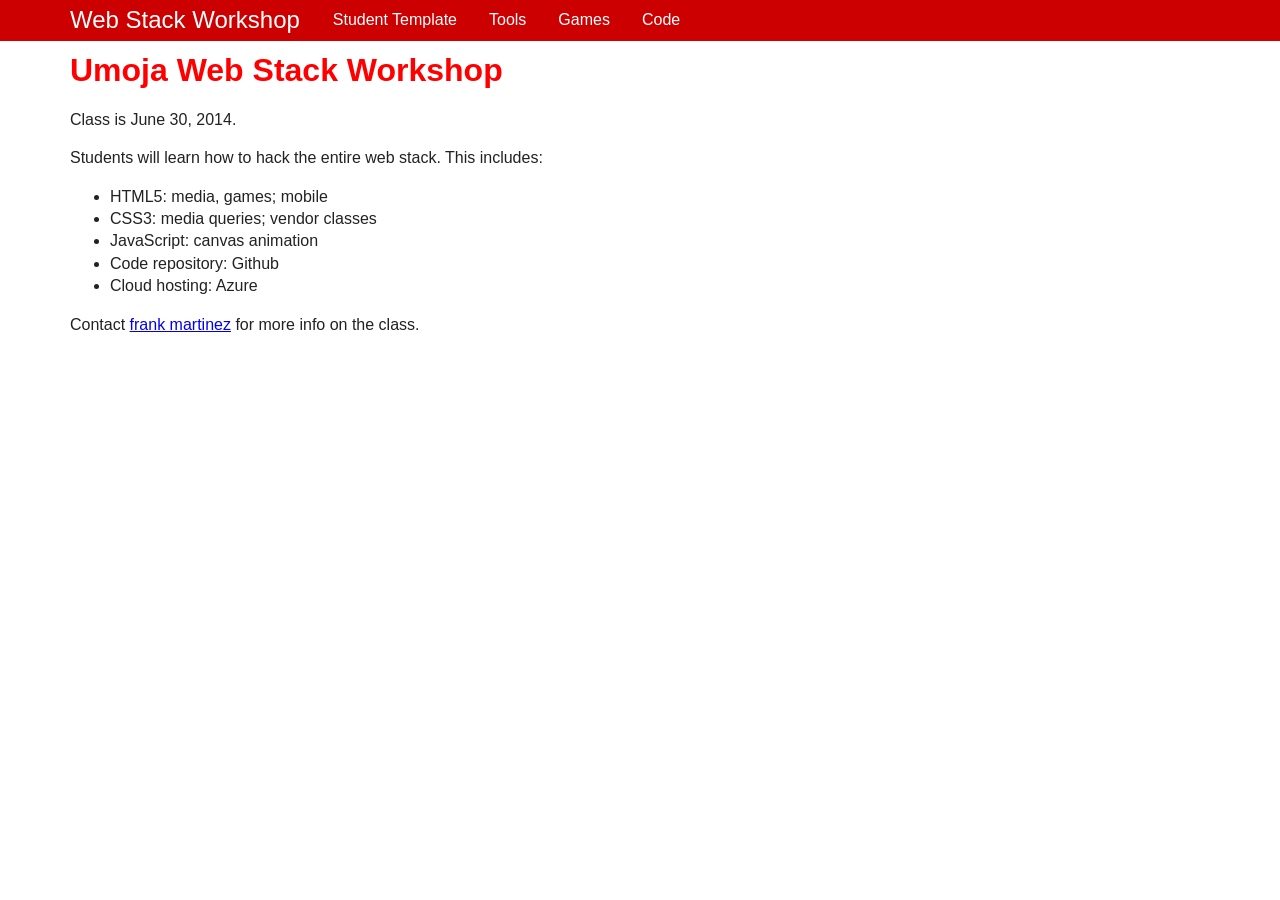
<file: index.html>
<!DOCTYPE html>
<html>
<head>
    <meta charset="utf-8" />
    <meta http-equiv="X-UA-Compatible" content="IE=edge,chrome=1">
    <meta name="viewport" content="width=device-width, initial-scale=1" />
    <meta name="description" content="Umoja web stack workshop, June 30, 2014." />
    <title>Umoja Web Stack Workshop</title>
    
    <script src="scripts/responsive.ie10mobilefix.min.js"></script>
    <link href="css/responsive.css" rel="stylesheet" />

    <!--[if lt IE 9 &!(IEMobile)]>
        <script src="vendor/html5shiv.min.js"></script>
        <script src="vendor/respond.min.js"></script>
    <![endif]-->
</head>
<body>
<nav role="navigation">
        <div class="container">
            <div class="row">
                <a href="/" rel="home" id="logo">Web Stack Workshop</a><a href="">&nbsp;&nbsp;</a>
                <button data-dropdown-target="#navigation" class="visible-xs"><span class="visuallyhidden">Toggle Navigation</span></button>
                <div id="navigation" class="collapse"><a href="/student.html">Student Template</a><a href="tools.html">Tools</a><a href="popgame.html">Games</a><a href="https://github.com/deboboy/umoja">Code</a></div>
            </div>
        </div>
    </nav>
<main class="container" role="main">
<h1>Umoja Web Stack Workshop</h1>
<p>Class is June 30, 2014.</p>  
<p>Students will learn how to hack the entire web stack.  This includes:</p>
<ul>
    <li>HTML5: media, games; mobile</li>
    <li>CSS3: media queries; vendor classes</li>
    <li>JavaScript: canvas animation</li>
    <li>Code repository: Github</li>
    <li>Cloud hosting: Azure</li>
</ul>
<footer>Contact <a href=”mailto:me@frankstartups.com?subject=Web%20Stack%20Workshop”>frank martinez</a> for more info on the class.</footer>
</main>

    <!--[if IE 8]>     
    <script src="vendor/jquery-1.11.0.min.js"></script>
    <![endif]-->
    <!--[if gt IE 8]><!-->
    <script src="vendor/jquery-2.1.0.min.js"></script>
    <!--<![endif]-->

    <script src="scripts/responsive.min.js"></script>
</body>
</html>
</file>
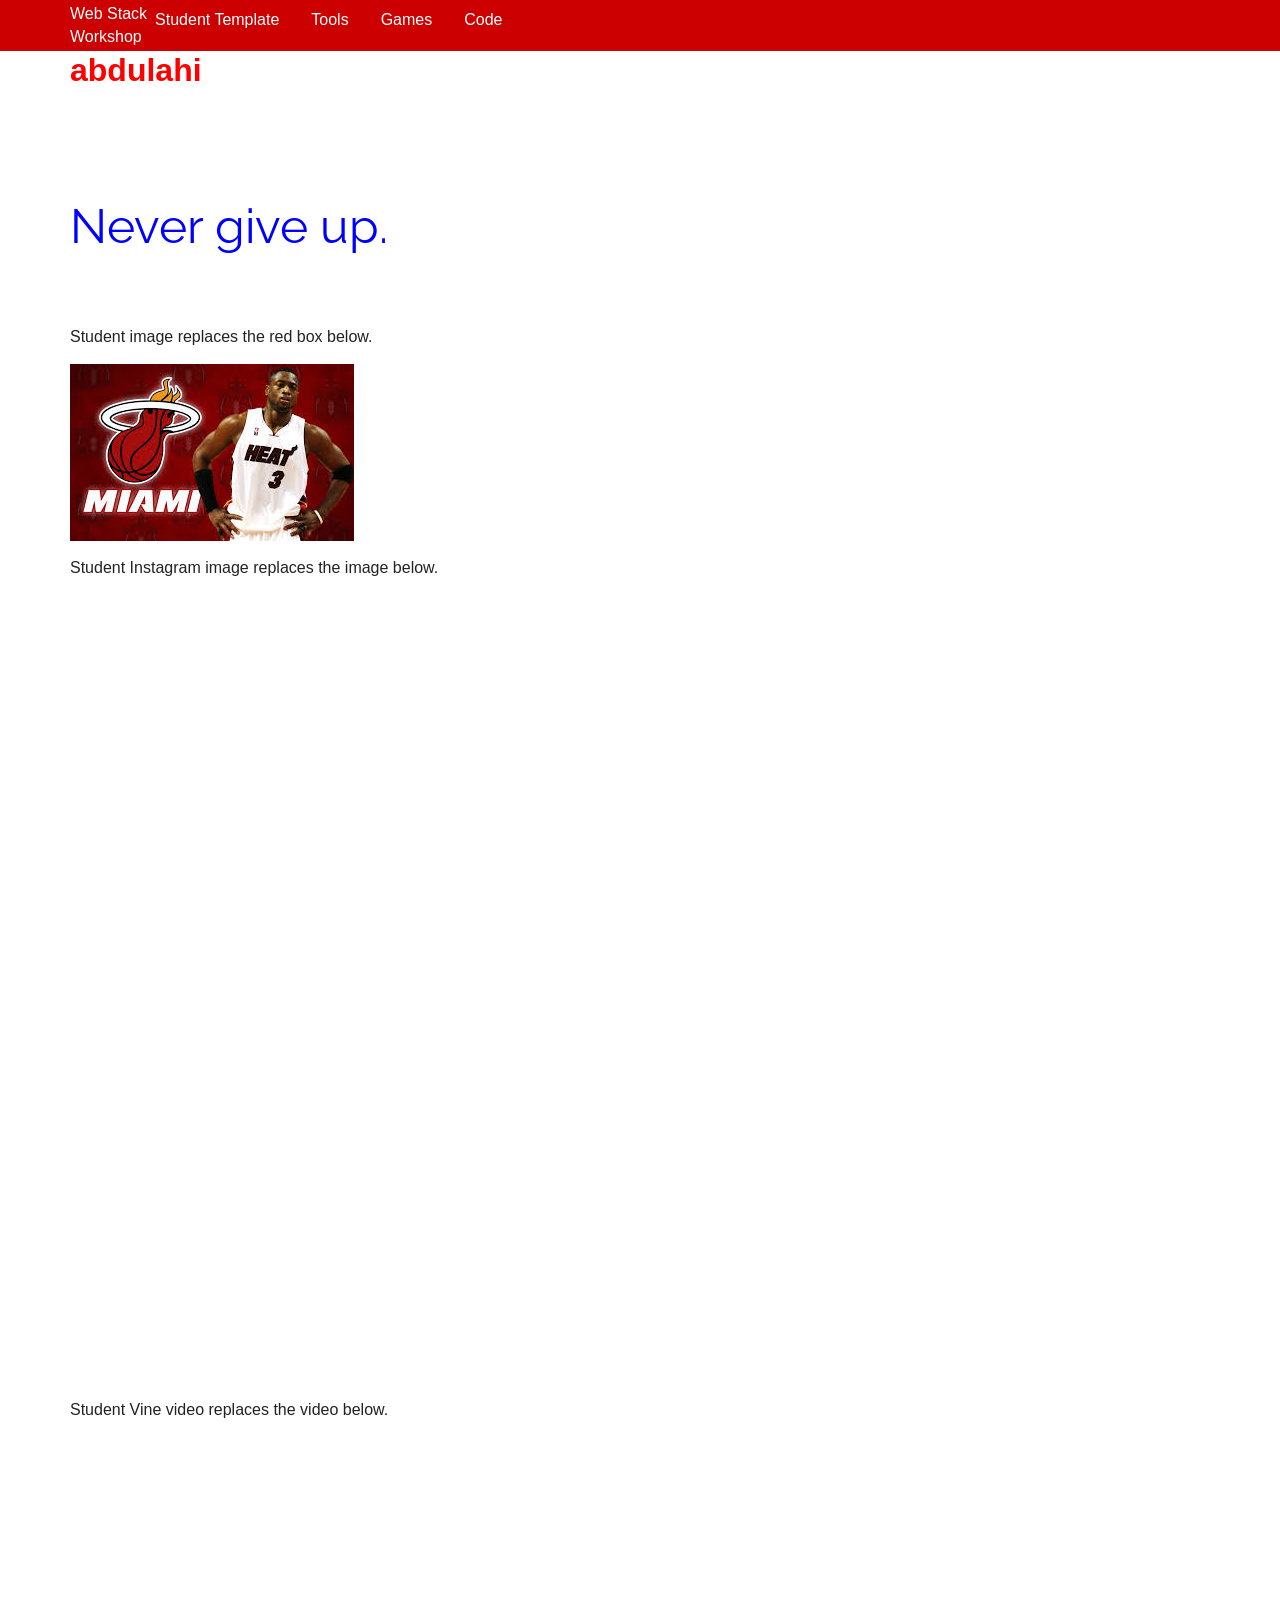
<file: Abdulahi.html>
<!DOCTYPE html>
<html>
<head>
    <meta charset="utf-8" />
    <meta http-equiv="X-UA-Compatible" content="IE=edge,chrome=1">
    <meta name="Abdulahi" content="width=device-width, initial-scale=1" />
    <meta name="Abdulahi" content="Umoja web stack workshop, June 30, 2014." />
    <title>Umoja Web Stack Workshop: Student Workspace</title>
    <style>
        #bio {
            margin:100px 0 50px 0;
            color:blue;
            font-size:48px;
            font-family:Raleway;
    
        }
    </style>
    <script src="scripts/responsive.ie10mobilefix.min.js"></script>
    <link href="css/responsive.css" rel="stylesheet" />
    <link rel="stylesheet" type="text/css" href="http://fonts.googleapis.com/css?family=Raleway">

    <!--[if lt IE 9 &!(IEMobile)]>
        <script src="vendor/html5shiv.min.js"></script>
        <script src="vendor/respond.min.js"></script>
    <![endif]-->
</head>
<body>
<nav role="navigation">
        <div class="container">
            <div class="row">
                <a href="/" rel="home">Web Stack<br/>Workshop</a>
                <button data-dropdown-target="#navigation" class="visible-xs"><span class="visuallyhidden">Toggle Navigation</span></button>
                <div id="navigation" class="collapse"><a href="/student.html">Student Template</a><a href="tools.html">Tools</a><a href="popgame.html">Games</a><a href="https://github.com/deboboy/umoja">Code</a></div>
            </div>
        </div>
    </nav>
<main class="container" role="main">
    <h1>abdulahi

    </h1>
    <div id="bio" class="row"> Never give up. </div>
    <div class="row">
        <div class="col-s-4">
        <p>Student image replaces the red box below.</p>
        <img src="[data-uri]">
        </div>
    </div>
    <div class="row">    
        <p>Student Instagram image replaces the image below.</p>
        <div class="media instagram">
            <iframe src="//instagram.com/p/otVs_iS-Ut/embed/" width="612" height="710" frameborder="0" scrolling="no" allowtransparency="true"></iframe>
        </div>
    </div>
    <div class="row">
        <p>Student Vine video replaces the video below.</p>
        <div class="media vine">
            <iframe class="vine-embed" src="https://vine.co/v/MJQYKVzWraH/embed/simple" width="600" height="600" frameborder="0"></iframe><script async src="//platform.vine.co/static/scripts/embed.js" charset="utf-8"></script>
        </div>
    </div>
</div>
    <!--[if IE 8]>     
    <script src="vendor/jquery-1.11.0.min.js"></script>
    <![endif]-->
    <!--[if gt IE 8]><!-->
    <script src="vendor/jquery-2.1.0.min.js"></script>
    <!--<![endif]-->

    <script src="scripts/responsive.min.js"></script>
</body>
</html>
</file>
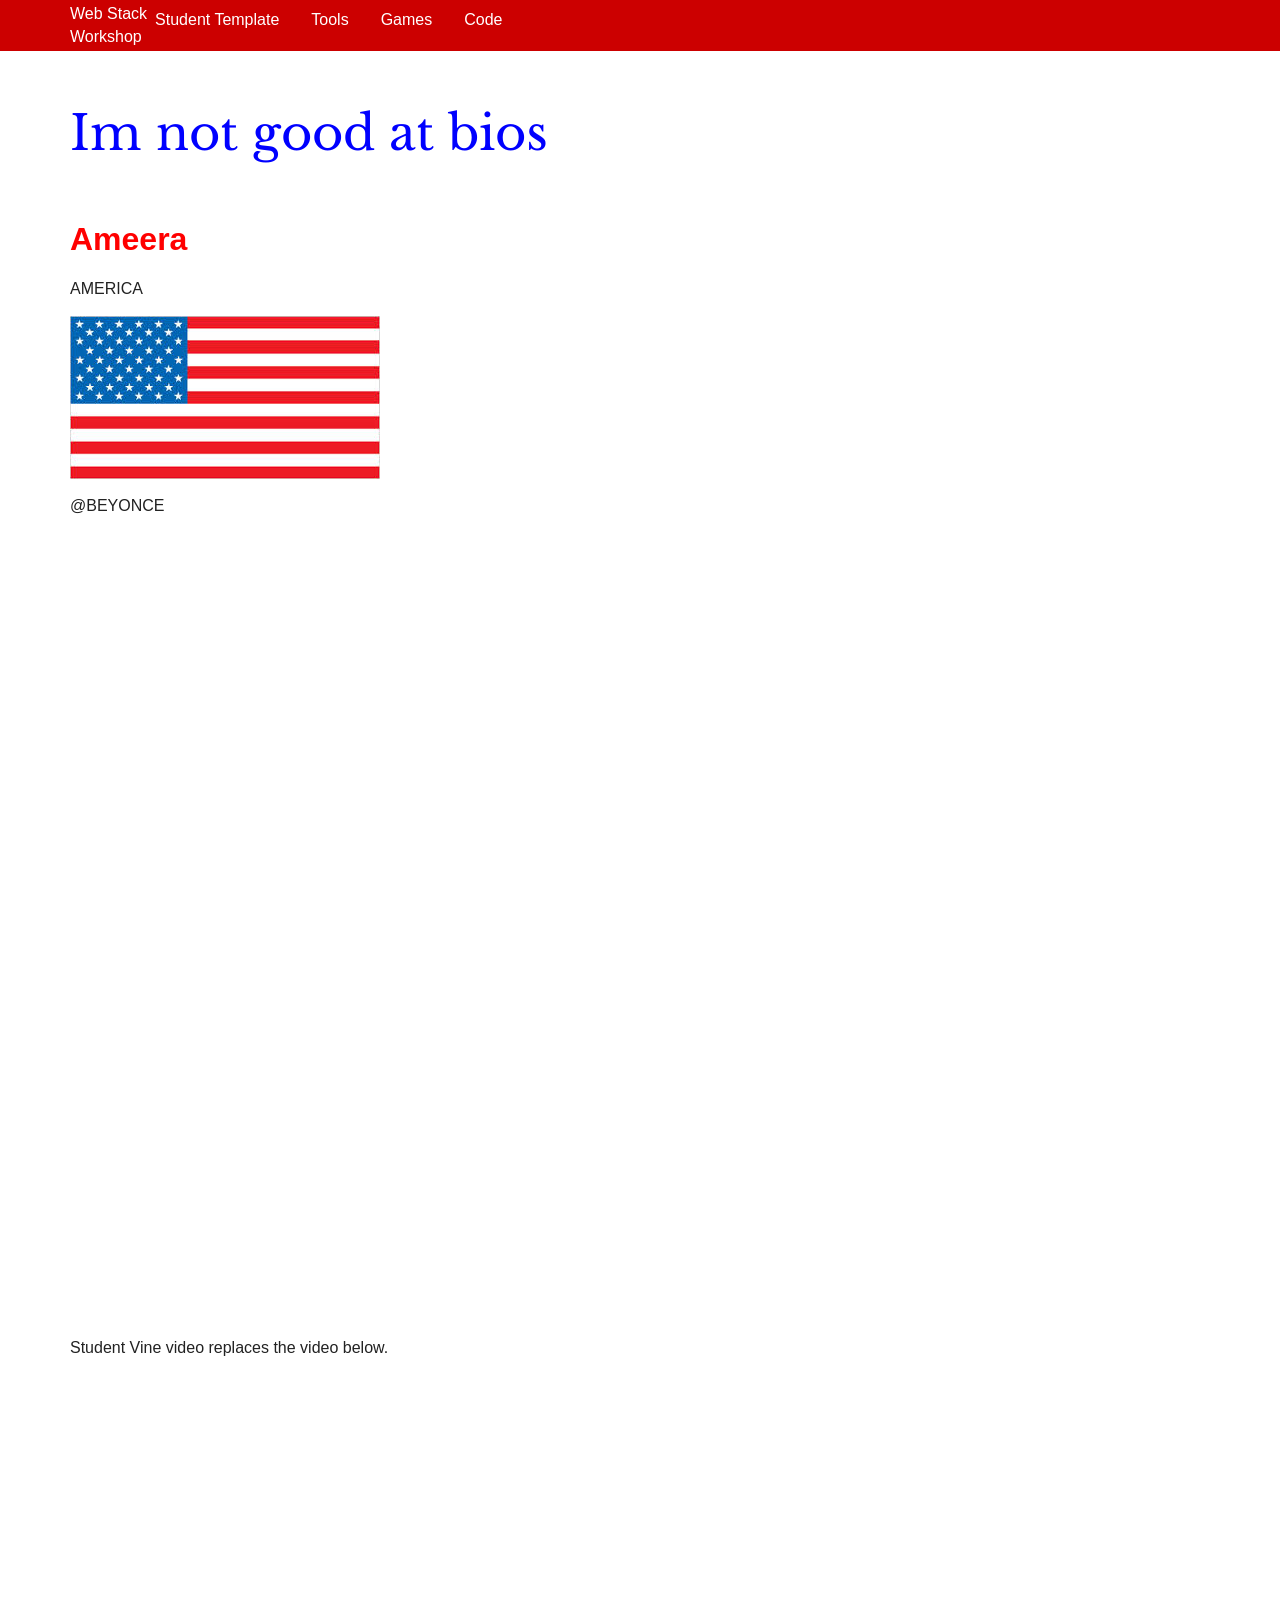
<file: Ameerah.html>
<!DOCTYPE html>
<html>
<head>
    <meta charset="utf-8" />
    <meta http-equiv="X-UA-Compatible" content="IE=edge,chrome=1">
    <meta name="viewport" content="width=device-width, initial-scale=1" />
    <meta name="description" content="Umoja web stack workshop, June 30, 2014." />
    <title>Umoja Web Stack Workshop: Student Workspace</title>
    <style>
        #bio {
            color: blue;
            font-size: 48px;
            margin:100px 0 50px 0;
            font-family: 'Libre Baskerville', serif;
        }
    </style>
<link href='http://fonts.googleapis.com/css?family=Libre+Baskerville|Open+Sans' rel='stylesheet' type='text/css'>
    <script src="scripts/responsive.ie10mobilefix.min.js"></script>
    <link href="css/responsive.css" rel="stylesheet" />

    <!--[if lt IE 9 &!(IEMobile)]>
        <script src="vendor/html5shiv.min.js"></script>
        <script src="vendor/respond.min.js"></script>
    <![endif]-->
</head>
<body>
<nav role="navigation">
        <div class="container">
            <div class="row">
                <a href="/" rel="home">Web Stack<br/>Workshop</a>
                <button data-dropdown-target="#navigation" class="visible-xs"><span class="visuallyhidden">Toggle Navigation</span></button>
                <div id="navigation" class="collapse"><a href="/student.html">Student Template</a><a href="tools.html">Tools</a><a href="popgame.html">Games</a><a href="https://github.com/deboboy/umoja">Code</a></div>
            </div>
        </div>
    </nav>
<main class="container" role="main">
<div id="bio" class="row">
    Im not good at bios
</div>
    <h1>Ameera</h1>
    <div class="row">
        <div class="col-s-4">
        <p>AMERICA</p>
        <img src="[data-uri]">
        </div>
    </div>
    <div class="row">    
        <p>@BEYONCE</p>
        <div class="media instagram">
            <iframe src="//instagram.com/p/nrX2g_vw2_/embed/" width="612" height="710" frameborder="0" scrolling="no" allowtransparency="true"></iframe>
        </div>
    </div>
    <div class="row">
        <p>Student Vine video replaces the video below.</p>
        <div class="media vine">
  <iframe class="vine-embed" src="https://vine.co/v/hrmvnMJWbwv/embed/simple" width="600" height="600" frameborder="0"></iframe><script async src="//platform.vine.co/static/scripts/embed.js" charset="utf-8"></script>
        </div>
    </div>
</div>
    <!--[if IE 8]>     
    <script src="vendor/jquery-1.11.0.min.js"></script>
    <![endif]-->
    <!--[if gt IE 8]><!-->
    <script src="vendor/jquery-2.1.0.min.js"></script>
    <!--<![endif]-->

    <script src="scripts/responsive.min.js"></script>
</body>
</html>
</file>
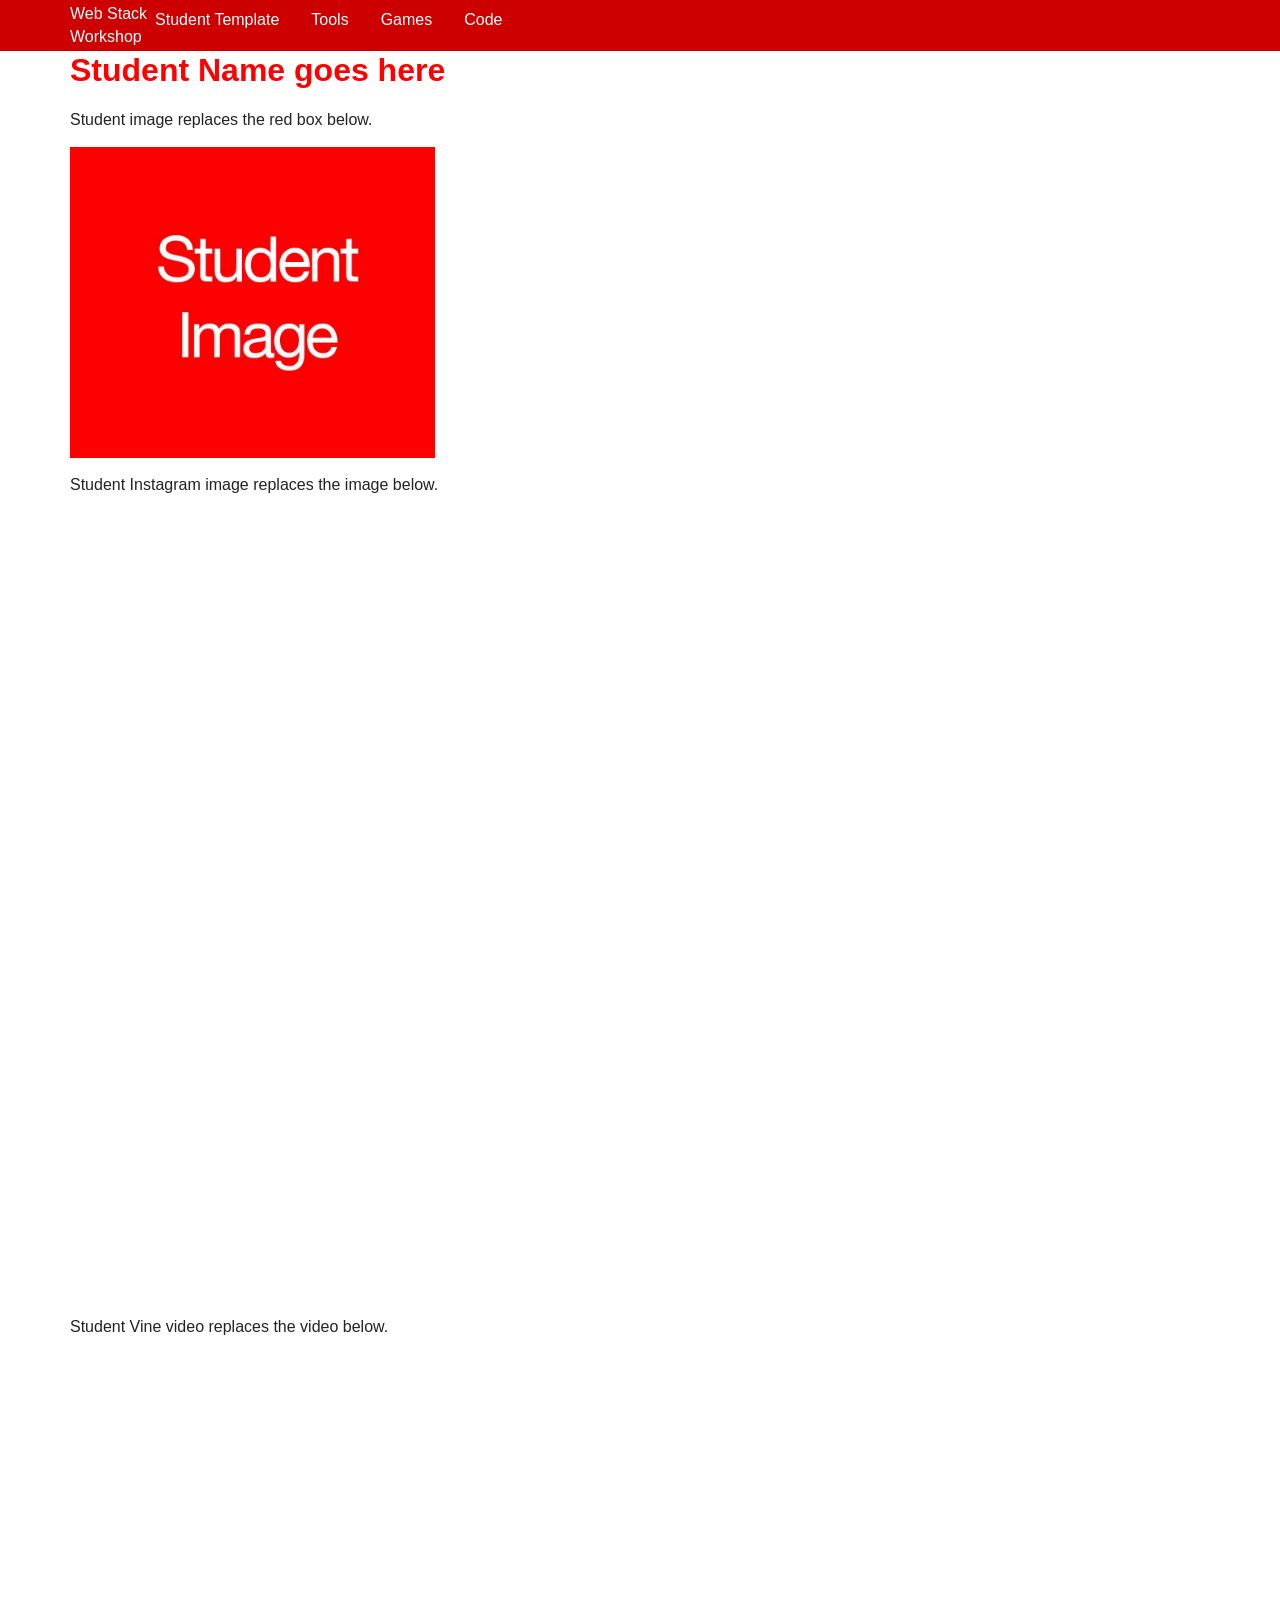
<file: Jazz.html>
<!DOCTYPE html>
<html>
<head>
    <meta charset="utf-8" />
    <meta http-equiv="X-UA-Compatible" content="IE=edge,chrome=1">
    <meta name="viewport" content="width=device-width, initial-scale=1" />
    <meta name="description" content="Umoja web stack workshop, June 30, 2014." />
    <title>Umoja Web Stack Workshop: Student Workspace</title>
    
    <script src="scripts/responsive.ie10mobilefix.min.js"></script>
    <link href="css/responsive.css" rel="stylesheet" />

    <!--[if lt IE 9 &!(IEMobile)]>
        <script src="vendor/html5shiv.min.js"></script>
        <script src="vendor/respond.min.js"></script>
    <![endif]-->
</head>
<body>
<nav role="navigation">
        <div class="container">
            <div class="row">
                <a href="/" rel="home">Web Stack<br/>Workshop</a>
                <button data-dropdown-target="#navigation" class="visible-xs"><span class="visuallyhidden">Toggle Navigation</span></button>
                <div id="navigation" class="collapse"><a href="/student.html">Student Template</a><a href="tools.html">Tools</a><a href="popgame.html">Games</a><a href="https://github.com/deboboy/umoja">Code</a></div>
            </div>
        </div>
    </nav>
<main class="container" role="main">
    <h1>Student Name goes here</h1>
    <div class="row">
        <div class="col-s-4">
        <p>Student image replaces the red box below.</p>
        <img src="images/student-image.jpg">
        </div>
    </div>
    <div class="row">    
        <p>Student Instagram image replaces the image below.</p>
        <div class="media instagram">
            <iframe src="//instagram.com/p/p1yY50iDKl/embed/" width="612" height="710" frameborder="0" scrolling="no" allowtransparency="true"></iframe>
        </div>
    </div>
    <div class="row">
        <p>Student Vine video replaces the video below.</p>
        <div class="media vine">
            <iframe class="vine-embed" src="https://vine.co/v/MZi7Pn0jr5I/embed/simple" width="600" height="600" frameborder="0"></iframe><script async src="//platform.vine.co/static/scripts/embed.js" charset="utf-8"></script>    
        </div>
    </div>
</div>
    <!--[if IE 8]>     
    <script src="vendor/jquery-1.11.0.min.js"></script>
    <![endif]-->
    <!--[if gt IE 8]><!-->
    <script src="vendor/jquery-2.1.0.min.js"></script>
    <!--<![endif]-->

    <script src="scripts/responsive.min.js"></script>
</body>
</html>
</file>
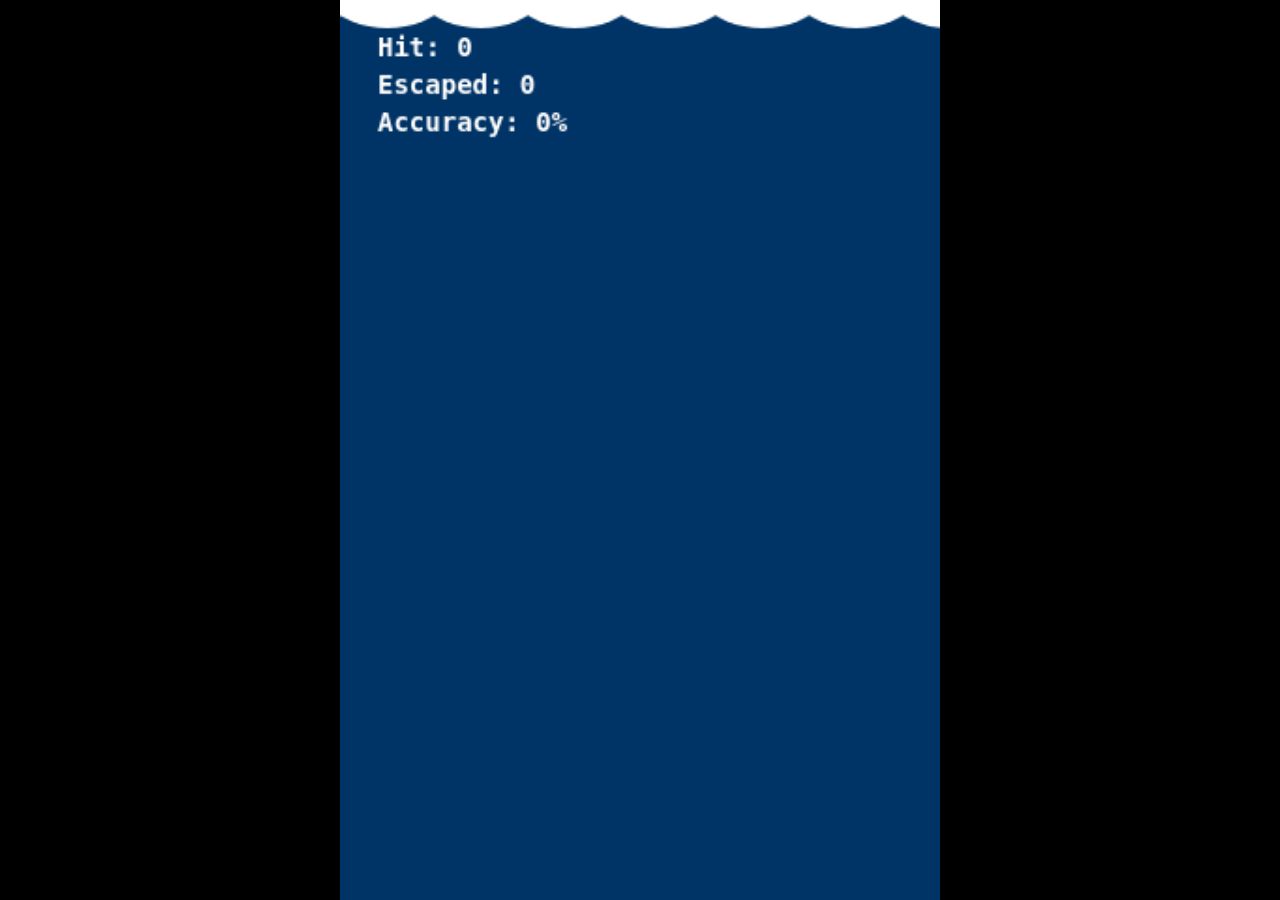
<file: popgame.html>
<!DOCTYPE HTML>
<html lang="en">
<head>
<meta name="viewport" content="width=device-width, 
    user-scalable=no, initial-scale=1, maximum-scale=1, user-scalable=0" />
<meta name="apple-mobile-web-app-capable" content="yes" />
<meta name="apple-mobile-web-app-status-bar-style" content="black-translucent" />

<style type="text/css">
body { margin: 0; padding: 0; background: #000;}
canvas { display: block; margin: 0 auto; background: #fff; }
</style>

</head>

<body>
<canvas></canvas>
<script>

// http://paulirish.com/2011/requestanimationframe-for-smart-animating
// shim layer with setTimeout fallback
window.requestAnimFrame = (function(){
  return  window.requestAnimationFrame       || 
          window.webkitRequestAnimationFrame || 
          window.mozRequestAnimationFrame    || 
          window.oRequestAnimationFrame      || 
          window.msRequestAnimationFrame     || 
          function( callback ){
            window.setTimeout(callback, 1000 / 60);
          };
})();

// namespace our game
var POP = {

    // set up some inital values
    WIDTH: 320, 
    HEIGHT:  480, 
    scale:  1,
    // the position of the canvas
    // in relation to the screen
    offset: {top: 0, left: 0},
    // store all bubble, touches, particles etc
    entities: [],
    // the amount of game ticks until
    // we spawn a bubble
    nextBubble: 100,
    // for tracking player's progress
    score: {
        taps: 0,
        hit: 0,
        escaped: 0,
        accuracy: 0
    },
    // we'll set the rest of these
    // in the init function
    RATIO:  null,
    currentWidth:  null,
    currentHeight:  null,
    canvas: null,
    ctx:  null,
    ua:  null,
    android: null,
    ios:  null,

    init: function() {
   
        // the proportion of width to height
        POP.RATIO = POP.WIDTH / POP.HEIGHT;
        // these will change when the screen is resize
        POP.currentWidth = POP.WIDTH;
        POP.currentHeight = POP.HEIGHT;
        // this is our canvas element
        POP.canvas = document.getElementsByTagName('canvas')[0];
        // it's important to set this
        // otherwise the browser will
        // default to 320x200
        POP.canvas.width = POP.WIDTH;
        POP.canvas.height = POP.HEIGHT;
        // the canvas context allows us to 
        // interact with the canvas api
        POP.ctx = POP.canvas.getContext('2d');
        // we need to sniff out android & ios
        // so we can hide the address bar in
        // our resize function
        POP.ua = navigator.userAgent.toLowerCase();
        POP.android = POP.ua.indexOf('android') > -1 ? true : false;
        POP.ios = ( POP.ua.indexOf('iphone') > -1 || POP.ua.indexOf('ipad') > -1  ) ? true : false;

        // set up our wave effect
        // basically, a series of overlapping circles
        // across the top of screen
        POP.wave = {
            x: -25, // x coord of first circle
            y: -40, // y coord of first circle
            r: 50, // circle radius
            time: 0, // we'll use this in calculating the sine wave
            offset: 0 // this will be the sine wave offset
        }; 
        // calculate how many circles we need to 
        // cover the screen width
        POP.wave.total = Math.ceil(POP.WIDTH / POP.wave.r) + 1;

        // listen for clicks
        window.addEventListener('click', function(e) {
            e.preventDefault();
            POP.Input.set(e);
        }, false);

        // listen for touches
        window.addEventListener('touchstart', function(e) {
            e.preventDefault();
            // the event object has an array
            // called touches, we just want
            // the first touch
            POP.Input.set(e.touches[0]);
        }, false);
        window.addEventListener('touchmove', function(e) {
            // we're not interested in this
            // but prevent default behaviour
            // so the screen doesn't scroll
            // or zoom
            e.preventDefault();
        }, false);
        window.addEventListener('touchend', function(e) {
            // as above
            e.preventDefault();
        }, false);

        // we're ready to resize
        POP.resize();

        POP.loop();

    },


    resize: function() {
    
        POP.currentHeight = window.innerHeight;
        // resize the width in proportion
        // to the new height
        POP.currentWidth = POP.currentHeight * POP.RATIO;

        // this will create some extra space on the
        // page, allowing us to scroll pass
        // the address bar, and thus hide it.
        if (POP.android || POP.ios) {
            document.body.style.height = (window.innerHeight + 50) + 'px';
        }

        // set the new canvas style width & height
        // note: our canvas is still 320x480 but
        // we're essentially scaling it with CSS
        POP.canvas.style.width = POP.currentWidth + 'px';
        POP.canvas.style.height = POP.currentHeight + 'px';

        // the amount by which the css resized canvas
        // is different to the actual (480x320) size.
        POP.scale = POP.currentWidth / POP.WIDTH;
        // position of canvas in relation to
        // the screen
        POP.offset.top = POP.canvas.offsetTop;
        POP.offset.left = POP.canvas.offsetLeft;

        // we use a timeout here as some mobile
        // browsers won't scroll if there is not
        // a small delay
        window.setTimeout(function() {
                window.scrollTo(0,1);
        }, 1);
    },

    // this is where all entities will be moved
    // and checked for collisions etc
    update: function() {
        var i,
            checkCollision = false; // we only need to check for a collision
                                // if the user tapped on this game tick
 

        // decrease our nextBubble counter
        POP.nextBubble -= 1;
        // if the counter is less than zero
        if (POP.nextBubble < 0) {
            // put a new instance of bubble into our entities array
            POP.entities.push(new POP.Bubble());
            // reset the counter with a random value
            POP.nextBubble = ( Math.random() * 100 ) + 100;
        }

        // spawn a new instance of Touch
        // if the user has tapped the screen
        if (POP.Input.tapped) {
            // keep track of taps; needed to 
            // calculate accuracy
            POP.score.taps += 1;
            // add a new touch
            POP.entities.push(new POP.Touch(POP.Input.x, POP.Input.y));
            // set tapped back to false
            // to avoid spawning a new touch
            // in the next cycle
            POP.Input.tapped = false;
            checkCollision = true;
        }

        // cycle through all entities and update as necessary
        for (i = 0; i < POP.entities.length; i += 1) {
            POP.entities[i].update();

            if (POP.entities[i].type === 'bubble' && checkCollision) {
                hit = POP.collides(POP.entities[i], 
                                    {x: POP.Input.x, y: POP.Input.y, r: 7});
                if (hit) {
                    // spawn an exposion
                    for (var n = 0; n < 5; n +=1 ) {
                        POP.entities.push(new POP.Particle(
                            POP.entities[i].x, 
                            POP.entities[i].y, 
                            2, 
                            // random opacity to spice it up a bit
                            'rgba(255,255,255,'+Math.random()*1+')'
                        )); 
                    }
                    POP.score.hit += 1;
                }

                POP.entities[i].remove = hit;
            }

            // delete from array if remove property
            // flag is set to true
            if (POP.entities[i].remove) {
                POP.entities.splice(i, 1);
            }
        }

        // update wave offset
        // feel free to play with these values for
        // either slower or faster waves
        POP.wave.time = new Date().getTime() * 0.002;
        POP.wave.offset = Math.sin(POP.wave.time * 0.8) * 5;

        // calculate accuracy
        POP.score.accuracy = (POP.score.hit / POP.score.taps) * 100;
        POP.score.accuracy = isNaN(POP.score.accuracy) ?
            0 :
            ~~(POP.score.accuracy); // a handy way to round floats

    },


    // this is where we draw all the entities
    render: function() {

        var i;


        POP.Draw.rect(0, 0, POP.WIDTH, POP.HEIGHT, '#036');

        // display snazzy wave effect
        for (i = 0; i < POP.wave.total; i++) {

            POP.Draw.circle(
                        POP.wave.x + POP.wave.offset +  (i * POP.wave.r), 
                        POP.wave.y,
                        POP.wave.r, 
                        '#fff'); 
        }

            // cycle through all entities and render to canvas
            for (i = 0; i < POP.entities.length; i += 1) {
                POP.entities[i].render();
        }

        // display scores
        POP.Draw.text('Hit: ' + POP.score.hit, 20, 30, 14, '#fff');
        POP.Draw.text('Escaped: ' + POP.score.escaped, 20, 50, 14, '#fff');
        POP.Draw.text('Accuracy: ' + POP.score.accuracy + '%', 20, 70, 14, '#fff');

    },


    // the actual loop
    // requests animation frame
    // then proceeds to update
    // and render
    loop: function() {

        requestAnimFrame( POP.loop );

        POP.update();
        POP.render();
    }


};

// checks if two entties are touching
POP.collides = function(a, b) {

        var distance_squared = ( ((a.x - b.x) * (a.x - b.x)) + 
                                ((a.y - b.y) * (a.y - b.y)));

        var radii_squared = (a.r + b.r) * (a.r + b.r);

        if (distance_squared < radii_squared) {
            return true;
        } else {
            return false;
        }
};


// abstracts various canvas operations into
// standalone functions
POP.Draw = {

    clear: function() {
        POP.ctx.clearRect(0, 0, POP.WIDTH, POP.HEIGHT);
    },


    rect: function(x, y, w, h, col) {
        POP.ctx.fillStyle = col;
        POP.ctx.fillRect(x, y, w, h);
    },

    circle: function(x, y, r, col) {
        POP.ctx.fillStyle = col;
        POP.ctx.beginPath();
        POP.ctx.arc(x + 5, y + 5, r, 0,  Math.PI * 2, true);
        POP.ctx.closePath();
        POP.ctx.fill();
    },


    text: function(string, x, y, size, col) {
        POP.ctx.font = 'bold '+size+'px Monospace';
        POP.ctx.fillStyle = col;
        POP.ctx.fillText(string, x, y);
    }

};



POP.Input = {

    x: 0,
    y: 0,
    tapped :false,

    set: function(data) {
        this.x = (data.pageX - POP.offset.left) / POP.scale;
        this.y = (data.pageY - POP.offset.top) / POP.scale;
        this.tapped = true;

    }

};

POP.Touch = function(x, y) {

    this.type = 'touch';    // we'll need this later
    this.x = x;             // the x coordinate
    this.y = y;             // the y coordinate
    this.r = 5;             // the radius
    this.opacity = 1;       // inital opacity. the dot will fade out
    this.fade = 0.05;       // amount by which to fade on each game tick
    // this.remove = false;    // flag for removing this entity. POP.update
                            // will take care of this

    this.update = function() {
        // reduct the opacity accordingly
        this.opacity -= this.fade; 
        // if opacity if 0 or less, flag for removal
        this.remove = (this.opacity < 0) ? true : false;
    };

    this.render = function() {
        POP.Draw.circle(this.x, this.y, this.r, 'rgba(255,0,0,'+this.opacity+')');
    };

};

POP.Bubble = function() {

    this.type = 'bubble';
    this.r = (Math.random() * 20) + 10;
    this.speed = (Math.random() * 3) + 1;
 
    this.x = (Math.random() * (POP.WIDTH) - this.r);
    this.y = POP.HEIGHT + (Math.random() * 100) + 100;

    // the amount by which the bubble
    // will move from side to side
    this.waveSize = 5 + this.r;
    // we need to remember the original
    // x position for our sine wave calculation
    this.xConstant = this.x;

    this.remove = false;


    this.update = function() {

        // a sine wave is commonly a function of time
        var time = new Date().getTime() * 0.002;

        this.y -= this.speed;
        // the x coord to follow a sine wave
        this.x = this.waveSize * Math.sin(time) + this.xConstant;

        // if offscreen flag for removal
        if (this.y < -10) {
            POP.score.escaped += 1; // update score
            this.remove = true;
        }

    };

    this.render = function() {

        POP.Draw.circle(this.x, this.y, this.r, 'rgba(255,255,255,1)');
    };

};

POP.Particle = function(x, y,r, col) {

    this.x = x;
    this.y = y;
    this.r = r;
    this.col = col;

    // determines whether particle will
    // travel to the right of left
    // 50% chance of either happening
    this.dir = (Math.random() * 2 > 1) ? 1 : -1;

    // random values so particles do no
    // travel at the same speeds
    this.vx = ~~(Math.random() * 4) * this.dir;
    this.vy = ~~(Math.random() * 7);

    this.remove = false;

    this.update = function() {

        // update coordinates
        this.x += this.vx;
        this.y += this.vy;

        // increase velocity so particle
        // accelerates off screen
        this.vx *= 0.99;
        this.vy *= 0.99;

        // adding this negative amount to the
        // y velocity exerts an upward pull on
        // the particle, as if drawn to the
        // surface
        this.vy -= 0.25;

        // offscreen
        if (this.y < 0) {
            this.remove = true;
        }

    };


    this.render = function() {
        POP.Draw.circle(this.x, this.y, this.r, this.col);
    };

};

window.addEventListener('load', POP.init, false);
window.addEventListener('resize', POP.resize, false);

</script>


</body>
</html>
</file>
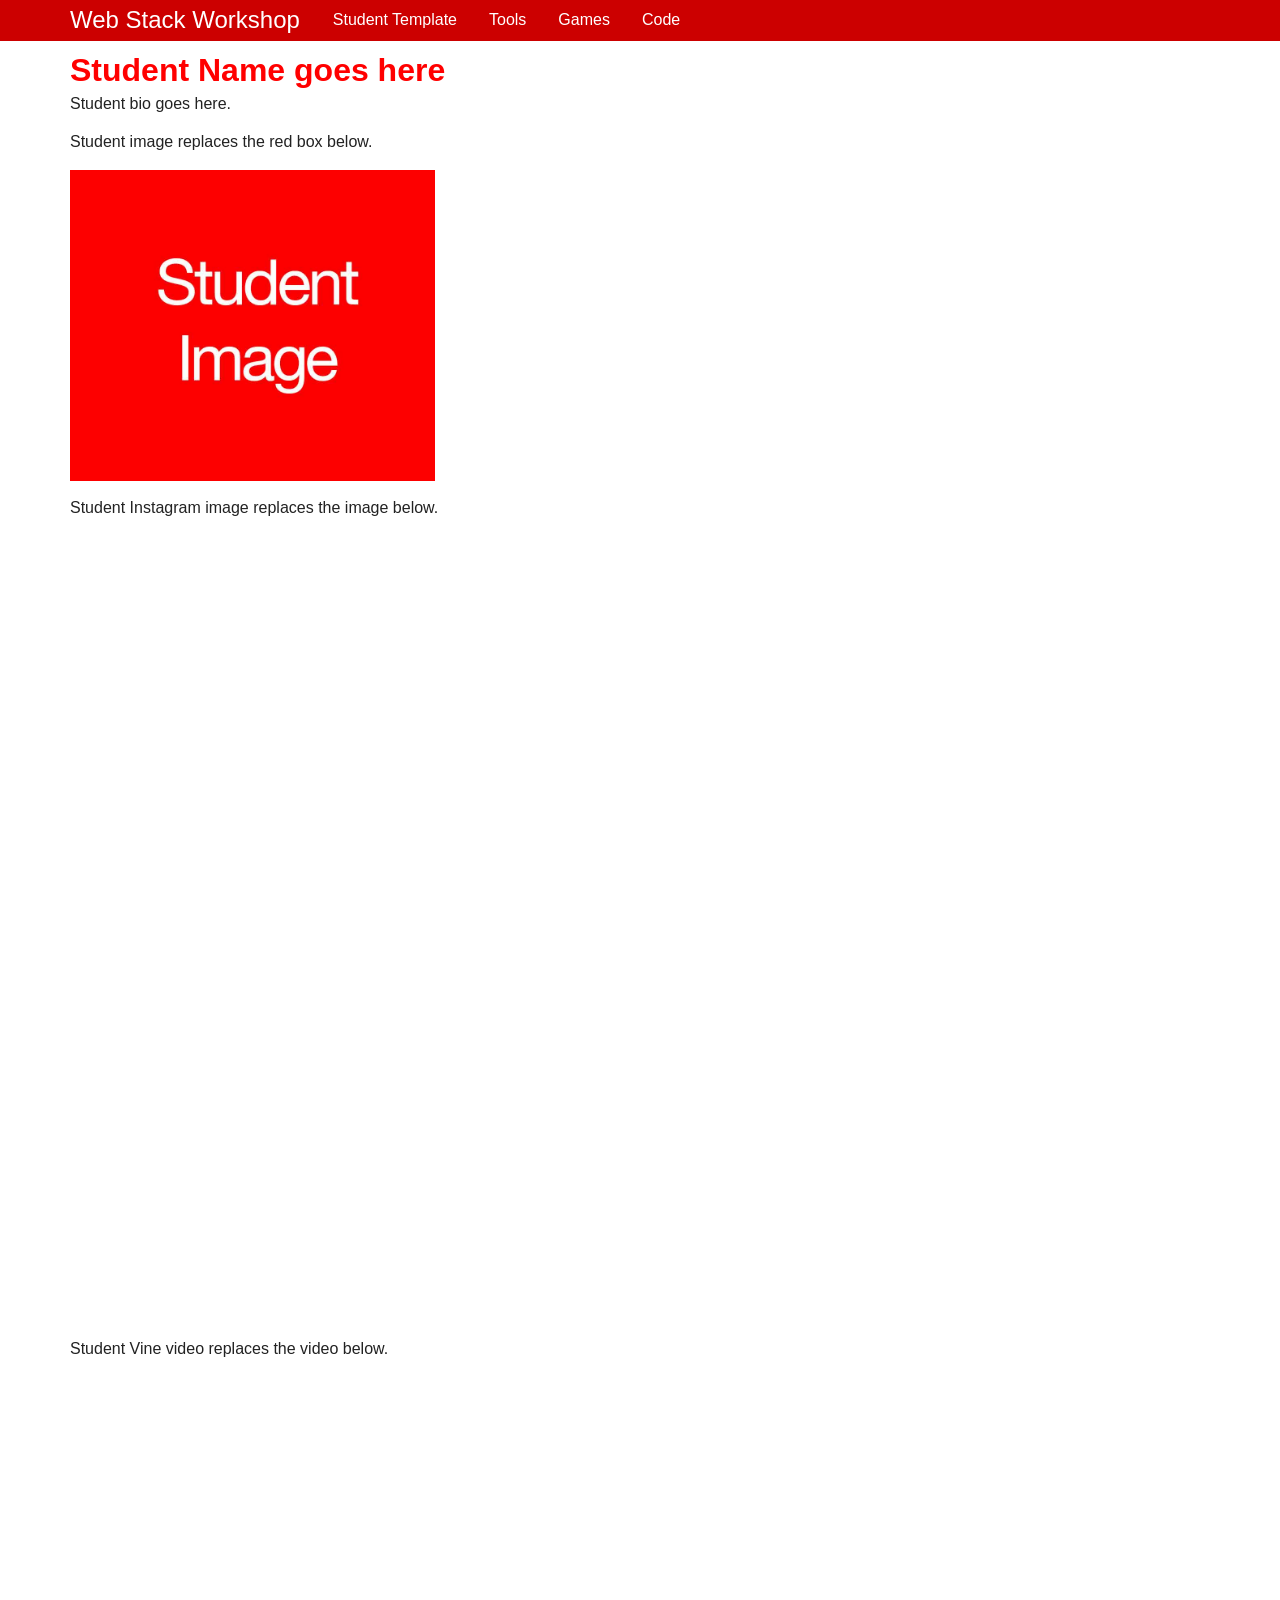
<file: student.html>
<!DOCTYPE html>
<html>
<head>
    <meta charset="utf-8" />
    <meta http-equiv="X-UA-Compatible" content="IE=edge,chrome=1">
    <meta name="viewport" content="width=device-width, initial-scale=1" />
    <meta name="description" content="Umoja web stack workshop, June 30, 2014." />
    <title>Umoja Web Stack Workshop: Student Workspace</title>
    
    <script src="scripts/responsive.ie10mobilefix.min.js"></script>
    <link href="css/responsive.css" rel="stylesheet" />

    <!--[if lt IE 9 &!(IEMobile)]>
        <script src="vendor/html5shiv.min.js"></script>
        <script src="vendor/respond.min.js"></script>
    <![endif]-->
</head>
<body>
<nav role="navigation">
        <div class="container">
            <div class="row">
                <a href="/" rel="home" id="logo">Web Stack Workshop</a><a href="">&nbsp;&nbsp;</a>
                <button data-dropdown-target="#navigation" class="visible-xs"><span class="visuallyhidden">Toggle Navigation</span></button>
                <div id="navigation" class="collapse"><a href="/student.html">Student Template</a><a href="tools.html">Tools</a><a href="popgame.html">Games</a><a href="https://github.com/deboboy/umoja">Code</a></div>
            </div>
        </div>
    </nav>
<main class="container" role="main">
    <h1>Student Name goes here</h1>
    <div id="bio" class="row">Student bio goes here.</div>
    <div class="row">
        <div class="col-s-4">
        <p>Student image replaces the red box below.</p>
        <img src="images/student-image.jpg">
        </div>
    </div>
    <div class="row">    
        <p>Student Instagram image replaces the image below.</p>
        <div class="media instagram">
            <iframe src="//instagram.com/p/p1yY50iDKl/embed/" width="612" height="710" frameborder="0" scrolling="no" allowtransparency="true"></iframe>
        </div>
    </div>
    <div class="row">
        <p>Student Vine video replaces the video below.</p>
        <div class="media vine">
            <iframe class="vine-embed" src="https://vine.co/v/MZi7Pn0jr5I/embed/simple" width="600" height="600" frameborder="0"></iframe><script async src="//platform.vine.co/static/scripts/embed.js" charset="utf-8"></script>    
        </div>
    </div>
</div>
    <!--[if IE 8]>     
    <script src="vendor/jquery-1.11.0.min.js"></script>
    <![endif]-->
    <!--[if gt IE 8]><!-->
    <script src="vendor/jquery-2.1.0.min.js"></script>
    <!--<![endif]-->

    <script src="scripts/responsive.min.js"></script>
</body>
</html>
</file>
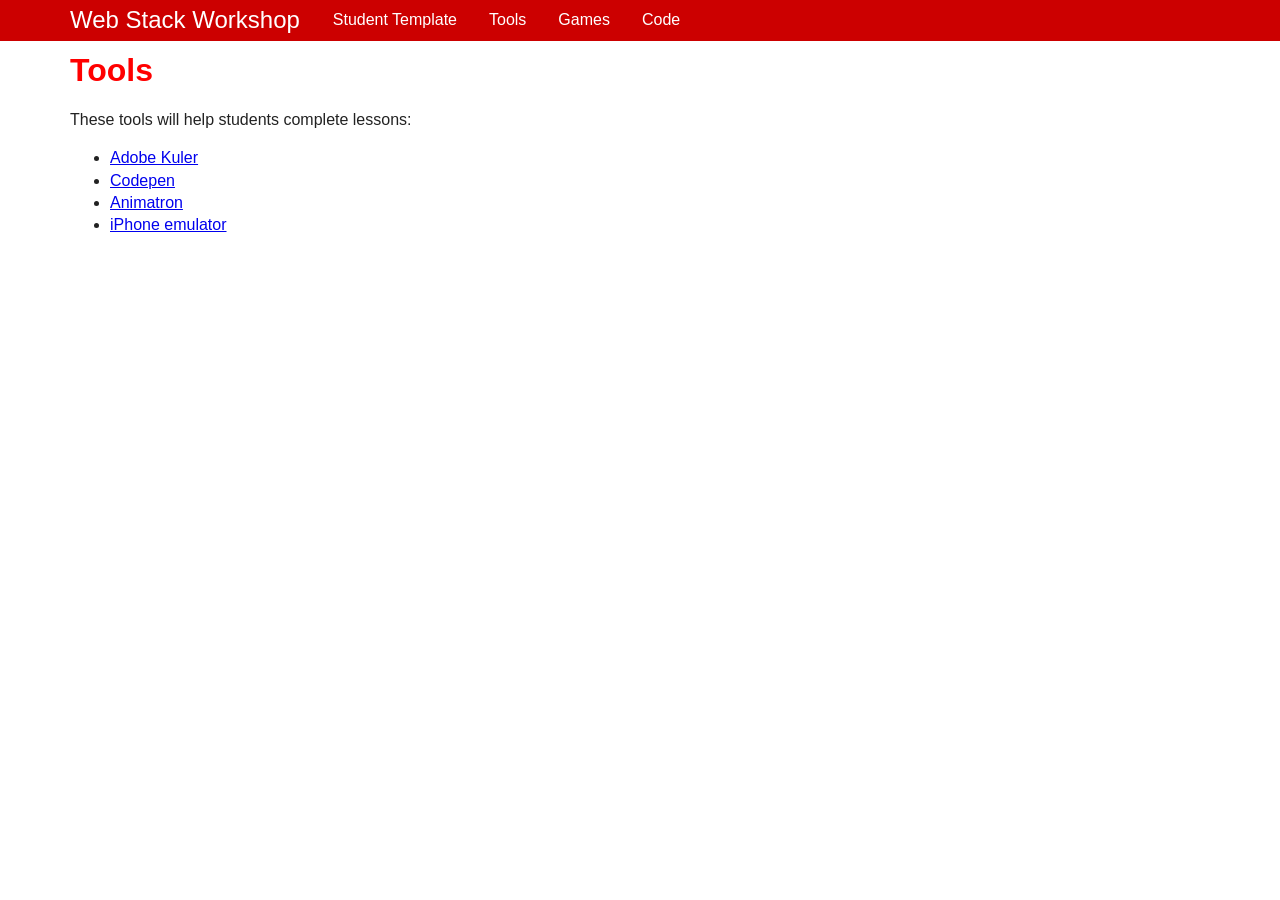
<file: tools.html>
<!DOCTYPE html>
<html>
<head>
    <meta charset="utf-8" />
    <meta http-equiv="X-UA-Compatible" content="IE=edge,chrome=1">
    <meta name="viewport" content="width=device-width, initial-scale=1" />
    <meta name="description" content="Umoja web stack workshop, June 30, 2014." />
    <title>Umoja Web Stack Workshop: Tools</title>
    
    <script src="scripts/responsive.ie10mobilefix.min.js"></script>
    <link href="css/responsive.css" rel="stylesheet" />

    <!--[if lt IE 9 &!(IEMobile)]>
        <script src="vendor/html5shiv.min.js"></script>
        <script src="vendor/respond.min.js"></script>
    <![endif]-->
</head>
<body>
<nav role="navigation">
        <div class="container">
            <div class="row">
                <a href="/" rel="home" id="logo">Web Stack Workshop</a><a href="">&nbsp;&nbsp;</a>
                <button data-dropdown-target="#navigation" class="visible-xs"><span class="visuallyhidden">Toggle Navigation</span></button>
                <div id="navigation" class="collapse"><a href="/student.html">Student Template</a><a href="tools.html">Tools</a><a href="popgame.html">Games</a><a href="https://github.com/deboboy/umoja">Code</a></div>
            </div>
        </div>
    </nav>
<main class="container" role="main">
<h1>Tools</h1>
<p>These tools will help students complete lessons:
<ul>
    <li><a href="https://kuler.adobe.com/create/color-wheel">Adobe Kuler</a></li>
    <li><a href="http://codepen.io/">Codepen</a></li>
    <li><a href="http://animatron.com/">Animatron</a></li>
    <li><a href="http://www.mobilephoneemulator.com/">iPhone emulator</a></li>
</ul>
</main>
    <!--[if IE 8]>     
    <script src="vendor/jquery-1.11.0.min.js"></script>
    <![endif]-->
    <!--[if gt IE 8]><!-->
    <script src="vendor/jquery-2.1.0.min.js"></script>
    <!--<![endif]-->

    <script src="scripts/responsive.min.js"></script>
</body>
</html>
</file>
<file: css/responsive.css>
/*  ==|== Responsive =============================================================
    Author: James South
    twitter : http://twitter.com/James_M_South
    github : https://github.com/ResponsiveBP/Responsive
    Copyright (c),  James South.
    Licensed under the MIT License.
    ============================================================================== */

/*! Responsive v2.5.7 | MIT License | responsivebp.com */
/*! normalize.css v3.0.0 | MIT License | git.io/normalize */

/**
 * 1. Set default font family to sans-serif.
 * 2. Prevent iOS text size adjust after orientation change, without disabling
 *    user zoom.
 */

html {
  font-family: sans-serif; /* 1 */
  -ms-text-size-adjust: 100%; /* 2 */
  -webkit-text-size-adjust: 100%; /* 2 */
}

/**
 * Remove default margin.
 */

body {
  margin: 0;
}

/* HTML5 display definitions
   ========================================================================== */

/**
 * Correct `block` display not defined in IE 8/9.
 */

article,
aside,
details,
figcaption,
figure,
footer,
header,
hgroup,
main,
nav,
section,
summary {
  display: block;
}

/**
 * 1. Correct `inline-block` display not defined in IE 8/9.
 * 2. Normalize vertical alignment of `progress` in Chrome, Firefox, and Opera.
 */

audio,
canvas,
progress,
video {
  display: inline-block; /* 1 */
  vertical-align: baseline; /* 2 */
}

/**
 * Prevent modern browsers from displaying `audio` without controls.
 * Remove excess height in iOS 5 devices.
 */

audio:not([controls]) {
  display: none;
  height: 0;
}

/**
 * Address `[hidden]` styling not present in IE 8/9.
 * Hide the `template` element in IE, Safari, and Firefox < 22.
 */

[hidden],
template {
  display: none;
}

/* Links
   ========================================================================== */

/**
 * Remove the gray background color from active links in IE 10.
 */

a {
  background: transparent;
}

/**
 * Improve readability when focused and also mouse hovered in all browsers.
 */

a:active,
a:hover {
  outline: 0;
}

/* Text-level semantics
   ========================================================================== */

/**
 * Address styling not present in IE 8/9, Safari 5, and Chrome.
 */

abbr[title] {
  border-bottom: 1px dotted;
}

/**
 * Address style set to `bolder` in Firefox 4+, Safari 5, and Chrome.
 */

b,
strong {
  font-weight: bold;
}

/**
 * Address styling not present in Safari 5 and Chrome.
 */

dfn {
  font-style: italic;
}

/**
 * Address variable `h1` font-size and margin within `section` and `article`
 * contexts in Firefox 4+, Safari 5, and Chrome.
 */

h1 {
  font-size: 2em;
  margin: 1.5em 0 0 0;
  color: #FF0000;
}

/**
 * Address styling not present in IE 8/9.
 */

mark {
  background: #ff0;
  color: #000;
}

/**
 * Address inconsistent and variable font size in all browsers.
 */

small {
  font-size: 80%;
}

/**
 * Prevent `sub` and `sup` affecting `line-height` in all browsers.
 */

sub,
sup {
  font-size: 75%;
  line-height: 0;
  position: relative;
  vertical-align: baseline;
}

sup {
  top: -0.5em;
}

sub {
  bottom: -0.25em;
}

/* Embedded content
   ========================================================================== */

/**
 * Remove border when inside `a` element in IE 8/9.
 */

img {
  border: 0;
}

/**
 * Correct overflow displayed oddly in IE 9.
 */

svg:not(:root) {
  overflow: hidden;
}

/* Grouping content
   ========================================================================== */

/**
 * Address margin not present in IE 8/9 and Safari 5.
 */

figure {
  margin: 1em 40px;
}

/**
 * Address differences between Firefox and other browsers.
 */

hr {
  -moz-box-sizing: content-box;
  box-sizing: content-box;
  height: 0;
}

/**
 * Contain overflow in all browsers.
 */

pre {
  overflow: auto;
}

/**
 * Address odd `em`-unit font size rendering in all browsers.
 */

code,
kbd,
pre,
samp {
  font-family: monospace, monospace;
  font-size: 1em;
}

/* Forms
   ========================================================================== */

/**
 * Known limitation: by default, Chrome and Safari on OS X allow very limited
 * styling of `select`, unless a `border` property is set.
 */

/**
 * 1. Correct color not being inherited.
 *    Known issue: affects color of disabled elements.
 * 2. Correct font properties not being inherited.
 * 3. Address margins set differently in Firefox 4+, Safari 5, and Chrome.
 */

button,
input,
optgroup,
select,
textarea {
  color: inherit; /* 1 */
  font: inherit; /* 2 */
  margin: 0; /* 3 */
}

/**
 * Address `overflow` set to `hidden` in IE 8/9/10.
 */

button {
  overflow: visible;
}

/**
 * Address inconsistent `text-transform` inheritance for `button` and `select`.
 * All other form control elements do not inherit `text-transform` values.
 * Correct `button` style inheritance in Firefox, IE 8+, and Opera
 * Correct `select` style inheritance in Firefox.
 */

button,
select {
  text-transform: none;
}

/**
 * 1. Avoid the WebKit bug in Android 4.0.* where (2) destroys native `audio`
 *    and `video` controls.
 * 2. Correct inability to style clickable `input` types in iOS.
 * 3. Improve usability and consistency of cursor style between image-type
 *    `input` and others.
 */

button,
html input[type="button"], /* 1 */
input[type="reset"],
input[type="submit"] {
  -webkit-appearance: button; /* 2 */
  cursor: pointer; /* 3 */
}

/**
 * Re-set default cursor for disabled elements.
 */

button[disabled],
html input[disabled] {
  cursor: default;
}

/**
 * Remove inner padding and border in Firefox 4+.
 */

button::-moz-focus-inner,
input::-moz-focus-inner {
  border: 0;
  padding: 0;
}

/**
 * Address Firefox 4+ setting `line-height` on `input` using `!important` in
 * the UA stylesheet.
 */

input {
  line-height: normal;
}

/**
 * It's recommended that you don't attempt to style these elements.
 * Firefox's implementation doesn't respect box-sizing, padding, or width.
 *
 * 1. Address box sizing set to `content-box` in IE 8/9/10.
 * 2. Remove excess padding in IE 8/9/10.
 */

input[type="checkbox"],
input[type="radio"] {
  box-sizing: border-box; /* 1 */
  padding: 0; /* 2 */
}

/**
 * Fix the cursor style for Chrome's increment/decrement buttons. For certain
 * `font-size` values of the `input`, it causes the cursor style of the
 * decrement button to change from `default` to `text`.
 */

input[type="number"]::-webkit-inner-spin-button,
input[type="number"]::-webkit-outer-spin-button {
  height: auto;
}

/**
 * 1. Address `appearance` set to `searchfield` in Safari 5 and Chrome.
 * 2. Address `box-sizing` set to `border-box` in Safari 5 and Chrome
 *    (include `-moz` to future-proof).
 */

input[type="search"] {
  -webkit-appearance: textfield; /* 1 */
  -moz-box-sizing: content-box;
  -webkit-box-sizing: content-box; /* 2 */
  box-sizing: content-box;
}

/**
 * Remove inner padding and search cancel button in Safari and Chrome on OS X.
 * Safari (but not Chrome) clips the cancel button when the search input has
 * padding (and `textfield` appearance).
 */

input[type="search"]::-webkit-search-cancel-button,
input[type="search"]::-webkit-search-decoration {
  -webkit-appearance: none;
}

/**
 * Define consistent border, margin, and padding.
 */

fieldset {
  border: 1px solid #c0c0c0;
  margin: 0 2px;
  padding: 0.35em 0.625em 0.75em;
}

/**
 * 1. Correct `color` not being inherited in IE 8/9.
 * 2. Remove padding so people aren't caught out if they zero out fieldsets.
 */

legend {
  border: 0; /* 1 */
  padding: 0; /* 2 */
}

/**
 * Remove default vertical scrollbar in IE 8/9.
 */

textarea {
  overflow: auto;
}

/**
 * Don't inherit the `font-weight` (applied by a rule above).
 * NOTE: the default cannot safely be changed in Chrome and Safari on OS X.
 */

optgroup {
  font-weight: bold;
}

/* Tables
   ========================================================================== */

/**
 * Remove most spacing between table cells.
 */

table {
  border-collapse: collapse;
  border-spacing: 0;
}

td,
th {
  padding: 0;
}
/*
 * Fix the box model
 * Overwrite Normalize rather than edit it.
 */
*, *:before, *:after,
hr, input[type="search"] {
    -webkit-box-sizing: border-box;
    -moz-box-sizing: border-box;
    box-sizing: border-box;
}

/*
 * IE10 in Windows (Phone) 8
 * Support for responsive views via media queries do not work in IE10 on mobile for
 * versions prior to WP8 Update 3 (GDR3).
 */
@-ms-viewport {
    width: device-width;
}

/*
 * 1. Use the iOS devices hardware accelerator to provide native scrolling.
 */
html {
    -webkit-overflow-scrolling: touch; /* 1 */
    font-size: 100%;
    line-height: 1.4;
    color: #222;
}

/*
 * Headers
 * 1: Improve rendering of screen fonts.
 * 2: Prevent page breaking.
 */
h1, h2, h3, h4, h5, h6 {
    text-rendering: optimizeLegibility; /* 1 */
    page-break-after: avoid; /* 2 */
}

/*
 * Remove text-shadow in selection highlight: h5bp.com/i
 * These selection rule sets have to be separate.
 * Customize the background colour to match your design.
 */

::-moz-selection {
    background: #b3d4fc;
    text-shadow: none;
}

::selection {
    background: #b3d4fc;
    text-shadow: none;
}

/*
 * A better looking default horizontal rule
 */

hr {
    display: block;
    height: 1px;
    border: 0;
    border-top: 1px solid #c0c0c0;
    margin: 1em 0;
    padding: 0;
}

/*
 * Add query indicator to abbr
 */
abbr {
    cursor: help;
}
.container {
    margin: 0 auto;
    /* Manages width in a single place */
    width: 95%;
    max-width: 1140px;
}

    .fixed .container,
    .container.fixed {
        /* Manages width in a single place */
        width: 1140px;
    }

/*
 * Clearfix: contain floats
 */
.row:before,
.row:after {
    content: "";
    display: table;
}

.row:after {
    clear: both;
}

/*cols*/
[class*="col-"] {
    position: relative;
    display: block;
    min-height: 1px;
    float: left;
    width: 100%;
}

.row [class*="col-"] + [class*="col-"] {
    margin-left: 2%;
}

.row.no-gutter > [class*="col-"] + [class*="col-"],
.row [class*="col-"] + [class*="col-s"],
.row [class*="col-"] + [class*="col-m"],
.row [class*="col-"] + [class*="col-l"] {
    margin-left: 0;
}

.row [class*="col-xs"] + [class*="col-"] {
    margin-left: 2%;
}

.row [class*="col-xs-12"] + [class*="col-xs-"],
.row [class*="col-xs-"] + [class*="col-xs-12"] {
    margin-left: 0;
}

.row.no-gutter.pad-gutter > [class*="col-"] {
    padding: 0 1%;
}

@media (max-width: 47.99em) {
    .row [class*="col-"].reset-xs-only {
        margin-left: 0 !important;
        clear: both;
    }

    .row [class*="col-"][class*="push-xs-right-only"] {
        float: right;
    }
}

.row [class*="col-"].reset-xs {
    margin-left: 0 !important;
    clear: both;
}

.row [class*="col-"][class*="push-xs-right"] {
    float: right;
}

/* Full width calculated with margins */
.row [class*="col-"] + [class*="col-xs-12"],
.col-xs-12 {
    margin-left: 0;
}

.col-xs-12 {
    width: 100%;
}

.col-xs-11 {
    width: 91.5%;
}

.col-xs-10 {
    width: 83%;
}

.col-xs-9 {
    width: 74.5%;
}

.col-xs-8 {
    width: 66%;
}

.col-xs-7 {
    width: 57.5%;
}

.col-xs-6 {
    width: 49%;
}

.col-xs-5 {
    width: 40.5%;
}

.col-xs-4 {
    width: 32%;
}

.col-xs-3 {
    width: 23.5%;
}

.col-xs-2 {
    width: 15%;
}

.col-xs-1 {
    width: 6.5%;
}

/* No gutter margins */
.no-gutter > .col-xs-11 {
    width: 91.6667%;
}

.no-gutter > .col-xs-10 {
    width: 83.3333%;
}

.no-gutter > .col-xs-9 {
    width: 75%;
}

.no-gutter > .col-xs-8 {
    width: 66.6667%;
}

.no-gutter > .col-xs-7 {
    width: 58.3333%;
}

.no-gutter > .col-xs-6 {
    width: 50%;
}

.no-gutter > .col-xs-5 {
    width: 41.6667%;
}

.no-gutter > .col-xs-4 {
    width: 33.3333%;
}

.no-gutter > .col-xs-3 {
    width: 25%;
}

.no-gutter > .col-xs-2 {
    width: 16.6667%;
}

.no-gutter > .col-xs-1 {
    width: 8.3333%;
}


/* offsetting cols */
.offset-xs-11 {
    margin-left: 93.5%;
}

.row [class*="col-"] + .offset-xs-11 {
    margin-left: 95.5%;
}

.offset-xs-10 {
    margin-left: 85%;
}

.row [class*="col-"] + .offset-xs-10 {
    margin-left: 87%;
}

.offset-xs-9 {
    margin-left: 76.5%;
}

.row [class*="col-"] + .offset-xs-9 {
    margin-left: 78.5%;
}

.offset-xs-8 {
    margin-left: 68%;
}

.row [class*="col-"] + .offset-xs-8 {
    margin-left: 70%;
}

.offset-xs-7 {
    margin-left: 59.5%;
}

.row [class*="col-"] + .offset-xs-7 {
    margin-left: 61.5%;
}

.offset-xs-6 {
    margin-left: 51%;
}

.row [class*="col-"] + .offset-xs-6 {
    margin-left: 53%;
}

.offset-xs-5 {
    margin-left: 42.5%;
}

.row [class*="col-"] + .offset-xs-5 {
    margin-left: 44.5%;
}

.offset-xs-4 {
    margin-left: 34%;
}

.row [class*="col-"] + .offset-xs-4 {
    margin-left: 36%;
}

.offset-xs-3 {
    margin-left: 25.5%;
}

.row [class*="col-"] + .offset-xs-3 {
    margin-left: 27.5%;
}

.offset-xs-2 {
    margin-left: 17%;
}

.row [class*="col-"] + .offset-xs-2 {
    margin-left: 19%;
}

.offset-xs-1 {
    margin-left: 8.5%;
}

.row [class*="col-"] + .offset-xs-1 {
    margin-left: 10.5%;
}

/*No gutter margin*/
.no-gutter > .offset-xs-11,
.no-gutter > [class*="col-"] + [class*="col-"].offset-xs-11 {
    margin-left: 91.6667%;
}

.no-gutter > .offset-xs-10,
.no-gutter > [class*="col-"] + [class*="col-"].offset-xs-10 {
    margin-left: 83.3333%;
}

.no-gutter > .offset-xs-9,
.no-gutter > [class*="col-"] + [class*="col-"].offset-xs-9 {
    margin-left: 75%;
}

.no-gutter > .offset-xs-8,
.no-gutter > [class*="col-"] + [class*="col-"].offset-xs-8 {
    margin-left: 66.6667%;
}

.no-gutter > .offset-xs-7,
.no-gutter > [class*="col-"] + [class*="col-"].offset-xs-7 {
    margin-left: 58.3333%;
}

.no-gutter > .offset-xs-6,
.no-gutter > [class*="col-"] + [class*="col-"].offset-xs-6 {
    margin-left: 50%;
}

.no-gutter > .offset-xs-5,
.no-gutter > [class*="col-"] + [class*="col-"].offset-xs-5 {
    margin-left: 41.6667%;
}

.no-gutter > .offset-xs-4,
.no-gutter > [class*="col-"] + [class*="col-"].offset-xs-4 {
    margin-left: 33.3333%;
}

.no-gutter > .offset-xs-3,
.no-gutter > [class*="col-"] + [class*="col-"].offset-xs-3 {
    margin-left: 25%;
}

.no-gutter > .offset-xs-2,
.no-gutter > [class*="col-"] + [class*="col-"].offset-xs-2 {
    margin-left: 16.6667%;
}

.no-gutter > .offset-xs-1,
.no-gutter > [class*="col-"] + [class*="col-"].offset-xs-1 {
    margin-left: 8.3333%;
}

/* pushing cols */
.push-xs-11 {
    left: 93.5%;
}

.push-xs-10 {
    left: 85%;
}

.push-xs-9 {
    left: 76.5%;
}

.push-xs-8 {
    left: 68%;
}

.push-xs-7 {
    left: 59.5%;
}

.push-xs-6 {
    left: 51%;
}

.push-xs-5 {
    left: 42.5%;
}

.push-xs-4 {
    left: 34%;
}

.push-xs-3 {
    left: 25.5%;
}

.push-xs-2 {
    left: 17%;
}

.push-xs-1 {
    left: 8.5%;
}

/*No gutter margin*/
.no-gutter > .push-xs-11 {
    left: 91.6667%;
}

.no-gutter > .push-xs-10 {
    left: 83.3333%;
}

.no-gutter > .push-xs-9 {
    left: 75%;
}

.no-gutter > .push-xs-8 {
    left: 66.6667%;
}

.no-gutter > .push-xs-7 {
    left: 58.3333%;
}

.no-gutter > .push-xs-6 {
    left: 50%;
}

.no-gutter > .push-xs-5 {
    left: 41.6667%;
}

.no-gutter > .push-xs-4 {
    left: 33.3333%;
}

.no-gutter > .push-xs-3 {
    left: 25%;
}

.no-gutter > .push-xs-2 {
    left: 16.6667%;
}

.no-gutter > .push-xs-1 {
    left: 8.3333%;
}

/* pulling cols */
.pull-xs-11 {
    right: 93.5%;
}

.pull-xs-10 {
    right: 85%;
}

.pull-xs-9 {
    right: 76.5%;
}

.pull-xs-8 {
    right: 68%;
}

.pull-xs-7 {
    right: 59.5%;
}

.pull-xs-6 {
    right: 51%;
}

.pull-xs-5 {
    right: 42.5%;
}

.pull-xs-4 {
    right: 34%;
}

.pull-xs-3 {
    right: 25.5%;
}

.pull-xs-2 {
    right: 17%;
}

.pull-xs-1 {
    right: 8.5%;
}

/*No gutter margin*/
.no-gutter > .pull-xs-11 {
    right: 91.6667%;
}

.no-gutter > .pull-xs-10 {
    right: 83.3333%;
}

.no-gutter > .pull-xs-9 {
    right: 75%;
}

.no-gutter > .pull-xs-8 {
    right: 66.6667%;
}

.no-gutter > .pull-xs-7 {
    right: 58.3333%;
}

.no-gutter > .pull-xs-6 {
    right: 50%;
}

.no-gutter > .pull-xs-5 {
    right: 41.6667%;
}

.no-gutter > .pull-xs-4 {
    right: 33.3333%;
}

.no-gutter > .pull-xs-3 {
    right: 25%;
}

.no-gutter > .pull-xs-2 {
    right: 16.6667%;
}

.no-gutter > .pull-xs-1 {
    right: 8.3333%;
}

@media (min-width: 48em) and (max-width: 61.99em) {
    .row [class*="col-"].reset-s-only {
        margin-left: 0 !important;
        clear: both;
    }

    .row [class*="col-"][class*="push-s-right-only"] {
        float: right;
    }
}

@media (min-width: 48em) {
    .row [class*="col-"].reset-s {
        margin-left: 0 !important;
        clear: both;
    }

    .row [class*="col-"][class*="push-s-right"] {
        float: right;
    }

    .row [class*="col-"] + [class*="col-s"] {
        margin-left: 2%;
    }

    .row [class*="col-"] + [class*="col-s-12"],
    .col-s-12 {
        margin-left: 0;
    }

    .col-s-12 {
        width: 100%;
    }

    .col-s-11 {
        width: 91.5%;
    }

    .col-s-10 {
        width: 83%;
    }

    .col-s-9 {
        width: 74.5%;
    }

    .col-s-8 {
        width: 66%;
    }

    .col-s-7 {
        width: 57.5%;
    }

    .col-s-6 {
        width: 49%;
    }

    .col-s-5 {
        width: 40.5%;
    }

    .col-s-4 {
        width: 32%;
    }

    .col-s-3 {
        width: 23.5%;
    }

    .col-s-2 {
        width: 15%;
    }

    .col-s-1 {
        width: 6.5%;
    }

    /* No gutter margins */
    .no-gutter > .col-s-11 {
        width: 91.6667%;
    }

    .no-gutter > .col-s-10 {
        width: 83.3333%;
    }

    .no-gutter > .col-s-9 {
        width: 75%;
    }

    .no-gutter > .col-s-8 {
        width: 66.6667%;
    }

    .no-gutter > .col-s-7 {
        width: 58.3333%;
    }

    .no-gutter > .col-s-6 {
        width: 50%;
    }

    .no-gutter > .col-s-5 {
        width: 41.6667%;
    }

    .no-gutter > .col-s-4 {
        width: 33.3333%;
    }

    .no-gutter > .col-s-3 {
        width: 25%;
    }

    .no-gutter > .col-s-2 {
        width: 16.6667%;
    }

    .no-gutter > .col-s-1 {
        width: 8.3333%;
    }

    /* offsetting cols */
    .offset-s-11 {
        margin-left: 93.5%;
    }

    .row [class*="col-"] + .offset-s-11 {
        margin-left: 95.5%;
    }

    .offset-s-10 {
        margin-left: 85%;
    }

    .row [class*="col-"] + .offset-s-10 {
        margin-left: 87%;
    }

    .offset-s-9 {
        margin-left: 76.5%;
    }

    .row [class*="col-"] + .offset-s-9 {
        margin-left: 78.5%;
    }

    .offset-s-8 {
        margin-left: 68%;
    }

    .row [class*="col-"] + .offset-s-8 {
        margin-left: 70%;
    }

    .offset-s-7 {
        margin-left: 59.5%;
    }

    .row [class*="col-"] + .offset-s-7 {
        margin-left: 61.5%;
    }

    .offset-s-6 {
        margin-left: 51%;
    }

    .row [class*="col-"] + .offset-s-6 {
        margin-left: 53%;
    }

    .offset-s-5 {
        margin-left: 42.5%;
    }

    .row [class*="col-"] + .offset-s-5 {
        margin-left: 44.5%;
    }

    .offset-s-4 {
        margin-left: 34%;
    }

    .row [class*="col-"] + .offset-s-4 {
        margin-left: 36%;
    }

    .offset-s-3 {
        margin-left: 25.5%;
    }

    .row [class*="col-"] + .offset-s-3 {
        margin-left: 27.5%;
    }

    .offset-s-2 {
        margin-left: 17%;
    }

    .row [class*="col-"] + .offset-s-2 {
        margin-left: 19%;
    }

    .offset-s-1 {
        margin-left: 8.5%;
    }

    .row [class*="col-"] + .offset-s-1 {
        margin-left: 10.5%;
    }

    /*No gutter margin*/
    .no-gutter > .offset-s-11,
    .no-gutter > [class*="col-"] + [class*="col-"].offset-s-11 {
        margin-left: 91.6667%;
    }

    .no-gutter > .offset-s-10,
    .no-gutter > [class*="col-"] + [class*="col-"].offset-s-10 {
        margin-left: 83.3333%;
    }

    .no-gutter > .offset-s-9,
    .no-gutter > [class*="col-"] + [class*="col-"].offset-s-9 {
        margin-left: 75%;
    }

    .no-gutter > .offset-s-8,
    .no-gutter > [class*="col-"] + [class*="col-"].offset-s-8 {
        margin-left: 66.6667%;
    }

    .no-gutter > .offset-s-7,
    .no-gutter > [class*="col-"] + [class*="col-"].offset-s-7 {
        margin-left: 58.3333%;
    }

    .no-gutter > .offset-s-6,
    .no-gutter > [class*="col-"] + [class*="col-"].offset-s-6 {
        margin-left: 50%;
    }

    .no-gutter > .offset-s-5,
    .no-gutter > [class*="col-"] + [class*="col-"].offset-s-5 {
        margin-left: 41.6667%;
    }

    .no-gutter > .offset-s-4,
    .no-gutter > [class*="col-"] + [class*="col-"].offset-s-4 {
        margin-left: 33.3333%;
    }

    .no-gutter > .offset-s-3,
    .no-gutter > [class*="col-"] + [class*="col-"].offset-s-3 {
        margin-left: 25%;
    }

    .no-gutter > .offset-s-2,
    .no-gutter > [class*="col-"] + [class*="col-"].offset-s-2 {
        margin-left: 16.6667%;
    }

    .no-gutter > .offset-s-1,
    .no-gutter > [class*="col-"] + [class*="col-"].offset-s-1 {
        margin-left: 8.3333%;
    }

    /* pushing cols */
    .push-s-11 {
        left: 93.5%;
    }

    .push-s-10 {
        left: 85%;
    }

    .push-s-9 {
        left: 76.5%;
    }

    .push-s-8 {
        left: 68%;
    }

    .push-s-7 {
        left: 59.5%;
    }

    .push-s-6 {
        left: 51%;
    }

    .push-s-5 {
        left: 42.5%;
    }

    .push-s-4 {
        left: 34%;
    }

    .push-s-3 {
        left: 25.5%;
    }

    .push-s-2 {
        left: 17%;
    }

    .push-s-1 {
        left: 8.5%;
    }

    /*No gutter margin*/
    .no-gutter > .push-s-11 {
        left: 91.6667%;
    }

    .no-gutter > .push-s-10 {
        left: 83.3333%;
    }

    .no-gutter > .push-s-9 {
        left: 75%;
    }

    .no-gutter > .push-s-8 {
        left: 66.6667%;
    }

    .no-gutter > .push-s-7 {
        left: 58.3333%;
    }

    .no-gutter > .push-s-6 {
        left: 50%;
    }

    .no-gutter > .push-s-5 {
        left: 41.6667%;
    }

    .no-gutter > .push-s-4 {
        left: 33.3333%;
    }

    .no-gutter > .push-s-3 {
        left: 25%;
    }

    .no-gutter > .push-s-2 {
        left: 16.6667%;
    }

    .no-gutter > .push-s-1 {
        left: 8.3333%;
    }

    /* pulling cols */
    .pull-s-11 {
        right: 93.5%;
    }

    .pull-s-10 {
        right: 85%;
    }

    .pull-s-9 {
        right: 76.5%;
    }

    .pull-s-8 {
        right: 68%;
    }

    .pull-s-7 {
        right: 59.5%;
    }

    .pull-s-6 {
        right: 51%;
    }

    .pull-s-5 {
        right: 42.5%;
    }

    .pull-s-4 {
        right: 34%;
    }

    .pull-s-3 {
        right: 25.5%;
    }

    .pull-s-2 {
        right: 17%;
    }

    .pull-s-1 {
        right: 8.5%;
    }

    /*No gutter margin*/
    .no-gutter > .pull-s-11 {
        right: 91.6667%;
    }

    .no-gutter > .pull-s-10 {
        right: 83.3333%;
    }

    .no-gutter > .pull-s-9 {
        right: 75%;
    }

    .no-gutter > .pull-s-8 {
        right: 66.6667%;
    }

    .no-gutter > .pull-s-7 {
        right: 58.3333%;
    }

    .no-gutter > .pull-s-6 {
        right: 50%;
    }

    .no-gutter > .pull-s-5 {
        right: 41.6667%;
    }

    .no-gutter > .pull-s-4 {
        right: 33.3333%;
    }

    .no-gutter > .pull-s-3 {
        right: 25%;
    }

    .no-gutter > .pull-s-2 {
        right: 16.6667%;
    }

    .no-gutter > .pull-s-1 {
        right: 8.3333%;
    }
}

@media (min-width: 62em) and (max-width: 74.99em) {
    .row [class*="col-"].reset-m-only {
        margin-left: 0 !important;
        clear: both;
    }

    .row [class*="col-"][class*="push-m-right-only"] {
        float: right;
    }
}

@media (min-width: 62em) {
    .row [class*="col-"].reset-m {
        margin-left: 0 !important;
        clear: both;
    }

    .row [class*="col-"][class*="push-m-right"] {
        float: right;
    }

    .row [class*="col-"] + [class*="col-m"] {
        margin-left: 2%;
    }

    .row [class*="col-"] + [class*="col-m-12"],
    .col-m-12 {
        margin-left: 0;
    }

    .col-m-12 {
        width: 100%;
    }

    .col-m-11 {
        width: 91.5%;
    }

    .col-m-10 {
        width: 83%;
    }

    .col-m-9 {
        width: 74.5%;
    }

    .col-m-8 {
        width: 66%;
    }

    .col-m-7 {
        width: 57.5%;
    }

    .col-m-6 {
        width: 49%;
    }

    .col-m-5 {
        width: 40.5%;
    }

    .col-m-4 {
        width: 32%;
    }

    .col-m-3 {
        width: 23.5%;
    }

    .col-m-2 {
        width: 15%;
    }

    .col-m-1 {
        width: 6.5%;
    }

    /* No gutter margins */
    .no-gutter > .col-m-11 {
        width: 91.6667%;
    }

    .no-gutter > .col-m-10 {
        width: 83.3333%;
    }

    .no-gutter > .col-m-9 {
        width: 75%;
    }

    .no-gutter > .col-m-8 {
        width: 66.6667%;
    }

    .no-gutter > .col-m-7 {
        width: 58.3333%;
    }

    .no-gutter > .col-m-6 {
        width: 50%;
    }

    .no-gutter > .col-m-5 {
        width: 41.6667%;
    }

    .no-gutter > .col-m-4 {
        width: 33.3333%;
    }

    .no-gutter > .col-m-3 {
        width: 25%;
    }

    .no-gutter > .col-m-2 {
        width: 16.6667%;
    }

    .no-gutter > .col-m-1 {
        width: 8.3333%;
    }


    /* offsetting cols */
    .offset-m-11 {
        margin-left: 93.5%;
    }

    .row [class*="col-"] + .offset-m-11 {
        margin-left: 95.5%;
    }

    .offset-m-10 {
        margin-left: 85%;
    }

    .row [class*="col-"] + .offset-m-10 {
        margin-left: 87%;
    }

    .offset-m-9 {
        margin-left: 76.5%;
    }

    .row [class*="col-"] + .offset-m-9 {
        margin-left: 78.5%;
    }

    .offset-m-8 {
        margin-left: 68%;
    }

    .row [class*="col-"] + .offset-m-8 {
        margin-left: 70%;
    }

    .offset-m-7 {
        margin-left: 59.5%;
    }

    .row [class*="col-"] + .offset-m-7 {
        margin-left: 61.5%;
    }

    .offset-m-6 {
        margin-left: 51%;
    }

    .row [class*="col-"] + .offset-m-6 {
        margin-left: 53%;
    }

    .offset-m-5 {
        margin-left: 42.5%;
    }

    .row [class*="col-"] + .offset-m-5 {
        margin-left: 44.5%;
    }

    .offset-m-4 {
        margin-left: 34%;
    }

    .row [class*="col-"] + .offset-m-4 {
        margin-left: 36%;
    }

    .offset-m-3 {
        margin-left: 25.5%;
    }

    .row [class*="col-"] + .offset-m-3 {
        margin-left: 27.5%;
    }

    .offset-m-2 {
        margin-left: 17%;
    }

    .row [class*="col-"] + .offset-m-2 {
        margin-left: 19%;
    }

    .offset-m-1 {
        margin-left: 8.5%;
    }

    .row [class*="col-"] + .offset-m-1 {
        margin-left: 10.5%;
    }

    /*No gutter margin*/
    .no-gutter > .offset-m-11,
    .no-gutter > [class*="col-"] + [class*="col-"].offset-m-11 {
        margin-left: 91.6667%;
    }

    .no-gutter > .offset-m-10,
    .no-gutter > [class*="col-"] + [class*="col-"].offset-m-10 {
        margin-left: 83.3333%;
    }

    .no-gutter > .offset-m-9,
    .no-gutter > [class*="col-"] + [class*="col-"].offset-m-9 {
        margin-left: 75%;
    }

    .no-gutter > .offset-m-8,
    .no-gutter > [class*="col-"] + [class*="col-"].offset-m-8 {
        margin-left: 66.6667%;
    }

    .no-gutter > .offset-m-7,
    .no-gutter > [class*="col-"] + [class*="col-"].offset-m-7 {
        margin-left: 58.3333%;
    }

    .no-gutter > .offset-m-6,
    .no-gutter > [class*="col-"] + [class*="col-"].offset-m-6 {
        margin-left: 50%;
    }

    .no-gutter > .offset-m-5,
    .no-gutter > [class*="col-"] + [class*="col-"].offset-m-5 {
        margin-left: 41.6667%;
    }

    .no-gutter > .offset-m-4,
    .no-gutter > [class*="col-"] + [class*="col-"].offset-m-4 {
        margin-left: 33.3333%;
    }

    .no-gutter > .offset-m-3,
    .no-gutter > [class*="col-"] + [class*="col-"].offset-m-3 {
        margin-left: 25%;
    }

    .no-gutter > .offset-m-2,
    .no-gutter > [class*="col-"] + [class*="col-"].offset-m-2 {
        margin-left: 16.6667%;
    }

    .no-gutter > .offset-m-1,
    .no-gutter > [class*="col-"] + [class*="col-"].offset-m-1 {
        margin-left: 8.3333%;
    }
    /* pushing cols */
    .push-m-11 {
        left: 93.5%;
    }

    .push-m-10 {
        left: 85%;
    }

    .push-m-9 {
        left: 76.5%;
    }

    .push-m-8 {
        left: 68%;
    }

    .push-m-7 {
        left: 59.5%;
    }

    .push-m-6 {
        left: 51%;
    }

    .push-m-5 {
        left: 42.5%;
    }

    .push-m-4 {
        left: 34%;
    }

    .push-m-3 {
        left: 25.5%;
    }

    .push-m-2 {
        left: 17%;
    }

    .push-m-1 {
        left: 8.5%;
    }

    /*No gutter margin*/
    .no-gutter > .push-m-11 {
        left: 91.6667%;
    }

    .no-gutter > .push-m-10 {
        left: 83.3333%;
    }

    .no-gutter > .push-m-9 {
        left: 75%;
    }

    .no-gutter > .push-m-8 {
        left: 66.6667%;
    }

    .no-gutter > .push-m-7 {
        left: 58.3333%;
    }

    .no-gutter > .push-m-6 {
        left: 50%;
    }

    .no-gutter > .push-m-5 {
        left: 41.6667%;
    }

    .no-gutter > .push-m-4 {
        left: 33.3333%;
    }

    .no-gutter > .push-m-3 {
        left: 25%;
    }

    .no-gutter > .push-m-2 {
        left: 16.6667%;
    }

    .no-gutter > .push-m-1 {
        left: 8.3333%;
    }

    /* pulling cols */
    .pull-m-11 {
        right: 93.5%;
    }

    .pull-m-10 {
        right: 85%;
    }

    .pull-m-9 {
        right: 76.5%;
    }

    .pull-m-8 {
        right: 68%;
    }

    .pull-m-7 {
        right: 59.5%;
    }

    .pull-m-6 {
        right: 51%;
    }

    .pull-m-5 {
        right: 42.5%;
    }

    .pull-m-4 {
        right: 34%;
    }

    .pull-m-3 {
        right: 25.5%;
    }

    .pull-m-2 {
        right: 17%;
    }

    .pull-m-1 {
        right: 8.5%;
    }

    /*No gutter margin*/
    .no-gutter > .pull-m-11 {
        right: 91.6667%;
    }

    .no-gutter > .pull-m-10 {
        right: 83.3333%;
    }

    .no-gutter > .pull-m-9 {
        right: 75%;
    }

    .no-gutter > .pull-m-8 {
        right: 66.6667%;
    }

    .no-gutter > .pull-m-7 {
        right: 58.3333%;
    }

    .no-gutter > .pull-m-6 {
        right: 50%;
    }

    .no-gutter > .pull-m-5 {
        right: 41.6667%;
    }

    .no-gutter > .pull-m-4 {
        right: 33.3333%;
    }

    .no-gutter > .pull-m-3 {
        right: 25%;
    }

    .no-gutter > .pull-m-2 {
        right: 16.6667%;
    }

    .no-gutter > .pull-m-1 {
        right: 8.3333%;
    }
}

@media (min-width: 75em) {
    .row [class*="col-"].reset-l {
        margin-left: 0 !important;
        clear: both;
    }

    .row [class*="col-"][class*="push-l-right"] {
        float: right;
    }

    .row [class*="col-"] + [class*="col-l"] {
        margin-left: 2%;
    }

    .row [class*="col-"] + [class*="col-l-12"],
    .col-l-12 {
        margin-left: 0;
    }

    .col-l-12 {
        width: 100%;
    }

    .col-l-11 {
        width: 91.5%;
    }

    .col-l-10 {
        width: 83%;
    }

    .col-l-9 {
        width: 74.5%;
    }

    .col-l-8 {
        width: 66%;
    }

    .col-l-7 {
        width: 57.5%;
    }

    .col-l-6 {
        width: 49%;
    }

    .col-l-5 {
        width: 40.5%;
    }

    .col-l-4 {
        width: 32%;
    }

    .col-l-3 {
        width: 23.5%;
    }

    .col-l-2 {
        width: 15%;
    }

    .col-l-1 {
        width: 6.5%;
    }

    /* No gutter margins */
    .no-gutter > .col-l-11 {
        width: 91.6667%;
    }

    .no-gutter > .col-l-10 {
        width: 83.3333%;
    }

    .no-gutter > .col-l-9 {
        width: 75%;
    }

    .no-gutter > .col-l-8 {
        width: 66.6667%;
    }

    .no-gutter > .col-l-7 {
        width: 58.3333%;
    }

    .no-gutter > .col-l-6 {
        width: 50%;
    }

    .no-gutter > .col-l-5 {
        width: 41.6667%;
    }

    .no-gutter > .col-l-4 {
        width: 33.3333%;
    }

    .no-gutter > .col-l-3 {
        width: 25%;
    }

    .no-gutter > .col-l-2 {
        width: 16.6667%;
    }

    .no-gutter > .col-l-1 {
        width: 8.3333%;
    }


    /* offsetting cols */
    .offset-l-11 {
        margin-left: 93.5%;
    }

    .row [class*="col-"] + .offset-l-11 {
        margin-left: 95.5%;
    }

    .offset-l-10 {
        margin-left: 85%;
    }

    .row [class*="col-"] + .offset-l-10 {
        margin-left: 87%;
    }

    .offset-l-9 {
        margin-left: 76.5%;
    }

    .row [class*="col-"] + .offset-l-9 {
        margin-left: 78.5%;
    }

    .offset-l-8 {
        margin-left: 68%;
    }

    .row [class*="col-"] + .offset-l-8 {
        margin-left: 70%;
    }

    .offset-l-7 {
        margin-left: 59.5%;
    }

    .row [class*="col-"] + .offset-l-7 {
        margin-left: 61.5%;
    }

    .offset-l-6 {
        margin-left: 51%;
    }

    .row [class*="col-"] + .offset-l-6 {
        margin-left: 53%;
    }

    .offset-l-5 {
        margin-left: 42.5%;
    }

    .row [class*="col-"] + .offset-l-5 {
        margin-left: 44.5%;
    }

    .offset-l-4 {
        margin-left: 34%;
    }

    .row [class*="col-"] + .offset-l-4 {
        margin-left: 36%;
    }

    .offset-l-3 {
        margin-left: 25.5%;
    }

    .row [class*="col-"] + .offset-l-3 {
        margin-left: 27.5%;
    }

    .offset-l-2 {
        margin-left: 17%;
    }

    .row [class*="col-"] + .offset-l-2 {
        margin-left: 19%;
    }

    .offset-l-1 {
        margin-left: 8.5%;
    }

    .row [class*="col-"] + .offset-l-1 {
        margin-left: 10.5%;
    }

    /*No gutter margin*/
    .no-gutter > .offset-l-11,
    .no-gutter > [class*="col-"] + [class*="col-"].offset-l-11 {
        margin-left: 91.6667%;
    }

    .no-gutter > .offset-l-10,
    .no-gutter > [class*="col-"] + [class*="col-"].offset-l-10 {
        margin-left: 83.3333%;
    }

    .no-gutter > .offset-l-9,
    .no-gutter > [class*="col-"] + [class*="col-"].offset-l-9 {
        margin-left: 75%;
    }

    .no-gutter > .offset-l-8,
    .no-gutter > [class*="col-"] + [class*="col-"].offset-l-8 {
        margin-left: 66.6667%;
    }

    .no-gutter > .offset-l-7,
    .no-gutter > [class*="col-"] + [class*="col-"].offset-l-7 {
        margin-left: 58.3333%;
    }

    .no-gutter > .offset-l-6,
    .no-gutter > [class*="col-"] + [class*="col-"].offset-l-6 {
        margin-left: 50%;
    }

    .no-gutter > .offset-l-5,
    .no-gutter > [class*="col-"] + [class*="col-"].offset-l-5 {
        margin-left: 41.6667%;
    }

    .no-gutter > .offset-l-4,
    .no-gutter > [class*="col-"] + [class*="col-"].offset-l-4 {
        margin-left: 33.3333%;
    }

    .no-gutter > .offset-l-3,
    .no-gutter > [class*="col-"] + [class*="col-"].offset-l-3 {
        margin-left: 25%;
    }

    .no-gutter > .offset-l-2,
    .no-gutter > [class*="col-"] + [class*="col-"].offset-l-2 {
        margin-left: 16.6667%;
    }

    .no-gutter > .offset-l-1,
    .no-gutter > [class*="col-"] + [class*="col-"].offset-l-1 {
        margin-left: 8.3333%;
    }

    /* pushing cols */
    .push-l-11 {
        left: 93.5%;
    }

    .push-l-10 {
        left: 85%;
    }

    .push-l-9 {
        left: 76.5%;
    }

    .push-l-8 {
        left: 68%;
    }

    .push-l-7 {
        left: 59.5%;
    }

    .push-l-6 {
        left: 51%;
    }

    .push-l-5 {
        left: 42.5%;
    }

    .push-l-4 {
        left: 34%;
    }

    .push-l-3 {
        left: 25.5%;
    }

    .push-l-2 {
        left: 17%;
    }

    .push-l-1 {
        left: 8.5%;
    }

    /*No gutter margin*/
    .no-gutter > .push-l-11 {
        left: 91.6667%;
    }

    .no-gutter > .push-l-10 {
        left: 83.3333%;
    }

    .no-gutter > .push-l-9 {
        left: 75%;
    }

    .no-gutter > .push-l-8 {
        left: 66.6667%;
    }

    .no-gutter > .push-l-7 {
        left: 58.3333%;
    }

    .no-gutter > .push-l-6 {
        left: 50%;
    }

    .no-gutter > .push-l-5 {
        left: 41.6667%;
    }

    .no-gutter > .push-l-4 {
        left: 33.3333%;
    }

    .no-gutter > .push-l-3 {
        left: 25%;
    }

    .no-gutter > .push-l-2 {
        left: 16.6667%;
    }

    .no-gutter > .push-l-1 {
        left: 8.3333%;
    }

    /* pulling cols */
    .pull-l-11 {
        right: 93.5%;
    }

    .pull-l-10 {
        right: 85%;
    }

    .pull-l-9 {
        right: 76.5%;
    }

    .pull-l-8 {
        right: 68%;
    }

    .pull-l-7 {
        right: 59.5%;
    }

    .pull-l-6 {
        right: 51%;
    }

    .pull-l-5 {
        right: 42.5%;
    }

    .pull-l-4 {
        right: 34%;
    }

    .pull-l-3 {
        right: 25.5%;
    }

    .pull-l-2 {
        right: 17%;
    }

    .pull-l-1 {
        right: 8.5%;
    }

    /*No gutter margin*/
    .no-gutter > .pull-l-11 {
        right: 91.6667%;
    }

    .no-gutter > .pull-l-10 {
        right: 83.3333%;
    }

    .no-gutter > .pull-l-9 {
        right: 75%;
    }

    .no-gutter > .pull-l-8 {
        right: 66.6667%;
    }

    .no-gutter > .pull-l-7 {
        right: 58.3333%;
    }

    .no-gutter > .pull-l-6 {
        right: 50%;
    }

    .no-gutter > .pull-l-5 {
        right: 41.6667%;
    }

    .no-gutter > .pull-l-4 {
        right: 33.3333%;
    }

    .no-gutter > .pull-l-3 {
        right: 25%;
    }

    .no-gutter > .pull-l-2 {
        right: 16.6667%;
    }

    .no-gutter > .pull-l-1 {
        right: 8.3333%;
    }
}

/* 
 * Unordered and ordered lists 
 * Scale the padding/margin with the base font.
 */
ul, ol {
    margin: 1em 0;
    padding-left: 2.5em;
}

    ul ul, ol ol {
        margin: 0;
    }

    /* 
     * No bullets on first level.
     */
    ul.no-bullets,
    ol.no-bullets {
        padding-left: 0;
    }

        ul.no-bullets > li,
        ol.no-bullets > li {
            list-style: none;
        }

    /* 
     * Coloured lists.
     */
    ul.colored, ol.colored {
        padding-left: 40px;
    }

        ul.colored > li, ol.colored > li {
            list-style-type: none;
            position: relative;
        }

            /*
             * 1. Escaped unicode coloured circle.
             * 2. Edit this property to change all colored class lists.
             * 3. Normalize funky webkit margin
             */
            ul.colored > li:before,
            ol.colored > li:before {
                content: "\25CF"; /* 1 */
                color: #00a9ec; /* 2 */
                font-weight: bold;
                font-size: 1em;
                text-align: right;
                position: absolute;
                left: -1em;
                top: 0;
                text-decoration: none;
                -webkit-margin-start: -.25em; /* 3 */
            }

    /* 
     * Counter increment to replace standard numbers.
     */
    ol.colored {
        counter-reset: foo;
    }

        ol.colored > li {
            counter-increment: foo;
        }

            /* 
             * Use the :before pseudo element to supply numbers.
             * 1. The counter value.
             * 2. Normalize funky webkit margin
             */
            ol.colored > li:before {
                content: counter(foo)"."; /* 1 */
                left: -3.125em;
                font-weight: normal;
                width: 2.5em;
                -webkit-margin-start: 0; /* 2 */
            }

/* 
 * Prevent dt and dd collapse.
 */
dt, dd {
    min-height: 1.4em;
}


@media (min-width: 48em) {

    /* Definition lists */

    /* 
 * Horizontally styled definition list 
 */

    .dl-horizontal > dt {
        float: left;
        clear: left;
        width: 150px;
        overflow: hidden;
        text-align: right;
        -ms-text-overflow: ellipsis;
        -o-text-overflow: ellipsis;
        text-overflow: ellipsis;
        white-space: nowrap;
    }

    .dl-horizontal > dd {
        margin-left: 166px;
    }
}
/* 
 *  Make it responsive
 */
table {
    max-width: 100%;
    width: 100%;
    margin: 1em 0;
}

    table th, table td {
        padding: .5em;
        text-align: left;
        vertical-align: top;
    }

/* 
 *  Bordered tables
 */
.table-bordered {
    border-collapse: separate;
    border: solid 1px #c0c0c0;
    border-left-width: 0;
}

    .table-bordered th,
    .table-bordered td {
        border-top: 1px solid #c0c0c0;
        border-left: 1px solid #c0c0c0;
    }

    .table-bordered thead:first-child tr:first-child th,
    .table-bordered tbody:first-child tr:first-child td {
        border-top-width: 0;
    }

/* 
 *  Striped tables
 */
.table-striped tbody > tr:nth-child(odd) > td,
.table-striped tbody > tr:nth-child(odd) > th,
.table-row-alt > td,
.table-row-alt > th {
    background-color: #e7e7e7;
}


/*
 * Overflow helpers
 */
.table-scrollable {
    width: 100%;
    margin: 1em 0;
    overflow: auto;
    overflow-y: hidden;
}

    .table-scrollable table {
        margin: 0;
    }
@media (max-width: 47.99em) {
/*
 * Basic layout.
 */
    [data-table-list] {
        opacity: 0;
    }

    .table-list {
        display: block;
    }

        .table-list thead,
        .table-list tfoot,
        .table-list th {
            display: none;
        }

            .table-list tbody,
            .table-list tr,
            .table-list td,
            .table-list th[scope="row"] {
                display: block;
            }

                .table-list tr:before,
                .table-list tr:after {
                    content: "";
                    display: table;
                }

                .table-list tr:after {
                    clear: both;
                }

            .table-list td,
            .table-list th[scope="row"] {
                float: left;
                width: 100%;
            }

                .table-list td:before,
                .table-list td:after,
                .table-list th[scope="row"]:before,
                .table-list th[scope="row"]:after {
                    content: attr(data-thead);
                    font-weight: bold;
                    display: block;
                    padding: .5em 0;
                }

                .table-list td:after,
                .table-list th[scope="row"]:after {
                    content: attr(data-tfoot);
                }

        /*
         * Bordered
         */
        .table-list.table-bordered {
            border-top-style: none;
        }
}
.alert {
    background-color: #FCF8E3;
    border: 1px solid #F2E187;
    color: #9C8611;
    margin: 1em 0;
    padding: 0 2.17em 0 1em;
}

    .alert:before, .alert:after {
        content: "";
        display: table;
    }

    .alert:after {
        clear: both;
    }

.alert-heading {
    color: inherit;
}

.alert .close {
    color: inherit;
    float: right;
    font-size: 1.17em;
    font-weight: bold;
    line-height: 1em;
    position: relative;
    right: -1.17em;
    text-decoration: none;
    top: 0.33em;
}

    .alert .close:hover {
        text-decoration: underline;
    }
/*
 * Remove the gap between images, videos, audio and canvas and the bottom of
 * their containers: h5bp.com/i/440
 */

audio,
canvas,
img,
video {
    vertical-align: middle;
}

/*
 * Make the image responsive.
 */
img {
    max-width: 100%;
    height: auto;
}

/*
 * Remove the border around images in anchors.
 */
a img {
    border: none;
}


/*
 * Properly scale your video on any device based on YouTube/Dailymotion ratio.
 */
.media {
    position: relative;
    padding-top: 30px;
    padding-bottom: 56.25%;
    height: 0;
    height: auto;
    max-width: 100%;
    margin-bottom: 1em;
    overflow: hidden;
}

/* 
 *  Scrollable media 
 */
.media-scroll {
    overflow-y: auto;
    -webkit-overflow-scrolling: touch;
}

/* 
 * Widescreen mode.
 */
.media.widescreen {
    padding-bottom: 45%;
}

/*
 * Vimeo places the controls on the player itself.
 */
.media.vimeo {
    padding-top: 0;
}

/*
 * Instagram
 */
.media.instagram {
    height: auto;
    max-width: none;
    padding-bottom: 65%;
}

/*
 * Vine
 */
.media.vine {
    height: auto;
    max-width: none;
    padding-bottom: 100%;
}

/*
 * Getty
 */
.media.getty {
    height: auto;
    padding-bottom: 79.96632996632997%;
}

.media.video {
    padding-top: 0;
}

/*
 * The actual player.
 */
.media iframe,
.media object,
.media embed,
.media video {
    position: absolute;
    top: 0;
    left: 0;
    width: 100%;
    height: 100%;
    padding: 0;
    margin: 0;
    border: 0;
    outline: none;
    background-color: transparent;
}

/*
 * Position the image absolutely and then move it's four positions
 * 1000000% out of the container. This with an auto margin is the core of the trick.
 * Why such a large number? Firefox seems to have issue when using larger images even
 * at 100%.
 */
.media img {
    position: absolute;
    top: -1000000%;
    right: -1000000%;
    bottom: -1000000%;
    left: -1000000%;
    margin: auto;
    width: 100%;
}
/* Normalize  */
.form {
    margin: 1em 0;
}

fieldset {
    padding: 0;
    margin: 0;
    border: 0;
}

legend {
    display: block;
    width: 100%;
    font-size: 1.17em;
    margin-bottom: 1em;
}

label[for] {
    cursor: pointer;
}

select,
textarea,
input,
.no-edit {
    font-family: inherit;
    padding: .25em;
    color: #222;
    background-color: #fff;
    border-radius: 0;
    border: 1px solid #c0c0c0;
    width: 100%;
    display: block;
    margin-bottom: 1em;
}

label,
.input-group {
    display: block;
    margin-bottom: 1em;
}

input[type="color"] {
    max-width: 105px;
}

@-moz-document url-prefix() {
    /*
     * Remove excess padding in Firefox
     */
    input[type="color"] {
        min-height: 1.8em;
        padding: 0;
    }
}


/*
 * Add range styles for IE8 and IE9
 */
input[type="range"] {
    padding: .25em 0;
    padding: .25em \9;
    background-color: #fff \9;
    border: 1px solid transparent;
    border: 1px solid #c0c0c0 \9;
}

/*
 * 1. Remove borders and padding on range controls in IE10+
 */
x::-ms-reveal,
input[type="range"] { /* 1 */
    border: 1px solid transparent;
    padding: .25em 0;
}

/*
 * Fix field styling on iPhone and iPad.
 * 1. Strip OS styling on IOS
 */
select,
textarea,
input[type="text"],
input[type="search"],
input[type="datetime"],
input[type="datetime-local"],
input[type="date"],
input[type="week"],
input[type="month"],
input[type="time"],
input[type="number"],
input[type="password"],
input[type="tel"],
input[type="email"],
input[type="url"],
input[type="color"] {
    -webkit-appearance: none; /* 1 */
}

@media (-webkit-min-device-pixel-ratio:0) {

    /*
     * Fix field styling on iPhone and iPad.
     * 1. Add a select indicator
     */
    select {
        background-image: url([data-uri]); /* 1 */
        background-repeat: no-repeat;
        background-position: right center;
        padding-right: 1.67em;
    }

    /*
     * Fix changing height issues on iOS7.
     */
    input[type="datetime-local"],
    input[type="date"],
    input[type="week"],
    input[type="month"],
    input[type="time"],
    input[type="number"] {
        min-height: 2em;
    }

    /*
     * Remove excess padding in Webkit
     */
    input[type="color"] {
        min-height: 1.8em;
        padding: 0;
    }

        input[type="color"]::-webkit-color-swatch-wrapper {
            padding: 0;
        }

        input[type="color"]::-webkit-color-swatch {
            border: none;
        }
}

/*
 * Declared separately to reduce selector duplication
 * for padding
 */
input[type="radio"],
input[type="checkbox"] {
    padding: 0;
    display: block;
    margin: .1875em .1875em .1875em 0;
    width: auto;
    min-height: 1em;
    min-width: 1em;
    line-height: inherit;
}

input[type="radio"] {
    border-color: transparent \9;
    border-radius: 1em;
}

/*
 * Textareas : Multiple resizable options.
 * 1: Horizontal
 * 2: Vertical
 * 3: None
 */
textarea {
    height: auto;
    resize: both;
    min-height: 5.25em;
}

    textarea.horizontal {
        resize: horizontal; /* 1 */
    }

    textarea.vertical {
        resize: vertical; /* 2 */
    }

    textarea.no-resize {
        resize: none; /* 3 */
    }

select option {
    height: 100%;
}

/* 
 * Focus 
 */
textarea:focus,
input:focus,
select:focus,
.no-edit:focus {
    border: 1px solid #00a9ec;
    outline: 0;
}

input[type="range"]:focus,
input[type="checkbox"]:focus,
input[type="radio"]:focus,
input[type="checkbox"]:checked {
    border-color: transparent;
    outline: 1px solid #00a9ec;
    outline-offset: -1px;
}

input[type="checkbox"]:focus,
input[type="checkbox"]:checked {
    border-color: #c0c0c0;
}

/*
 * Read only
 */
.no-edit,
[readonly] {
    cursor: not-allowed;
    border-color: #ebebeb;
}

/* 
 * Disabled 
 * 1. Override the value set in normalize.css
 * 2. Fix IOS 6/7 opacity issue
 */
input[disabled],
select[disabled],
textarea[disabled] {
    cursor: not-allowed !important; /* 1 */
    background-color: #ebebeb;
    border-color: #c0c0c0;
    color: #c0c0c0;
    outline: 0 !important;
    opacity: 1;
}

label > input,
label > input[type="checkbox"],
label > input[type="radio"],
label > select {
    display: inline-block;
    margin: 0 1em 0 0;
    vertical-align: text-top;
}

/* 
 * Placeholder : These have to be kept separate
 * 1. Safari and Chrome
 * 2. Firefox 4-18
 * 3. Firefox 19+
 * 4. IE10+
 */
::-webkit-input-placeholder {
    color: #c0c0c0; /* 1 */
}

:-moz-placeholder {
    color: #c0c0c0; /* 2 */
}

::-moz-placeholder {
    color: #c0c0c0; /* 3 */
}

:-ms-input-placeholder {
    color: #c0c0c0; /* 4 */
}

/*
 * Full Width
 */
.full-width {
    max-width: 100% !important;
    width: 100% !important;
}

/*
 * Inline
 */
input.inline-block,
select.inline-block {
    width: auto;
}

/*
 * Actions - Contains buttons 
 */
.form-actions {
    margin: 1em 0;
    padding: 1em 0;
}
/*
 * Normalize button borders, color, and padding.
 * 1: Remove rounded corners on iPhone.
 * 2: Remove 300ms touch delay.
 */

button,
input[type="submit"],
input[type="button"],
input[type="reset"],
[role="button"] {
    -webkit-appearance: none; /* 1 */
    border-radius: 0; /* 1 */
    display: inline-block;
    padding: .5em 1em;
    margin-bottom: 0;
    line-height: normal;
    border: solid 1px #c0c0c0;
    background-color: #dadada;
    color: inherit;
    cursor: pointer;
    -ms-touch-action: none; /* 2 */
    touch-action: none; /* 2 */
}

/*
 * Reset width for inputs
 */
input[type="submit"],
input[type="reset"],
input[type="button"] {
    width: auto;
    max-width: none;
}

    /*
     * Button states.
     */
    button:hover,
    input[type="submit"]:hover,
    input[type="button"]:hover,
    input[type="reset"]:hover,
    [role="button"]:hover {
        background-color: #cdcdcd;
    }

    button:focus,
    input[type="submit"]:focus,
    input[type="button"]:focus,
    input[type="reset"]:focus,
    [role="button"]:focus {
        outline: 1px solid #00a9ec;
        outline-offset: -1px;
    }

    button:active,
    input[type="submit"]:active,
    input[type="button"]:active,
    input[type="reset"]:active,
    [role="button"]:active {
        background-color: #e7e7e7;
        outline: none;
    }

[role="button"],
[role="button"]:hover,
[role="button"]:focus,
[role="button"]:active {
    color: inherit;
    text-decoration: none;
}

/*
 * 1. Fix IOS 6/7 opacity issue
 */
    button[disabled],
    input[type="submit"][disabled],
    input[type="button"][disabled],
    input[type="reset"][disabled],
    [role="button"].disabled {
        color: #5d5d5d;
        background-color: #e7e7e7;
        cursor: not-allowed;
        opacity: 1 /* 1 */;
    }

    /*
     * Inline buttons designed for rendering next to inputs.
     * 1. Fix inline-block margin.
     * 2. Pad buttons.
     */
    button.btn-inline,
    input[type="submit"].btn-inline,
    input[type="button"].btn-inline,
    input[type="reset"].btn-inline,
    [role="button"].btn-inline {
        margin-left: -.27em; /* 1 */
        padding: .25em 1em; /* 2 */
    }

/*
 * Grouped buttons.
 */

/*
 * Clearfix: contain floats
 */
.btn-group:before,
.btn-group:after {
    content: "";
    display: table;
}

.btn-group:after {
    clear: both;
}

.btn-group {
    position: relative;
    display: inline-block;
    white-space: nowrap;
    vertical-align: middle;
}

    .btn-group > * {
        float: left;
    }

/*
 * Colors and padding.
 */
pre, code, samp, kbd {
    background-color: #f7f7f9;
    border: 1px solid #c0c0c0;
    color: #ad0d36;
    padding: .5em;
}

/*
 * Prevent overlap on concurrent lines.
 */
code, samp, kbd {
    padding: .067em .25em;
}

/*
 * Prevent wrapping.
 */
kbd {
    white-space: nowrap;
}

/*
 * Remove borders etc in pre.
 */
pre code,
pre samp {
    border: none;
    padding: 0;
}

/*
 * Reassert no wrapping.
 */
pre {
    overflow-x: auto;
}

    pre code {
        -ms-word-wrap: normal;
        word-wrap: normal;
        white-space: pre;
    }

/*
 * Fixed height with overflow.
 */
.pre-scrollable {
    max-height: 20em;
    overflow-y: scroll;
}
.accordion {
    border: solid 1px #c0c0c0;
    margin-bottom: .125em;
}

.accordion-head {
    display: block;
    padding: .5em;
    cursor: pointer;
    border-bottom: solid 1px #c0c0c0;
}

    .accordion-head a {
        outline: none;
    }

.accordion-body {
    padding: 0 .5em;
}

    .accordion-body.collapse {
        margin-top: -1px;
    }

.trans, .collapse {
    -moz-transition: height 0.5s ease, width 0.5s ease;
    -o-transition: height 0.5s ease, width 0.5s ease;
    -webkit-transition: height 0.5s ease, width 0.5s ease;
    transition: height 0.5s ease, width 0.5s ease;
}

.expand, .collapse {
    position: relative;
    display: block;
    height: auto;
    width: auto;
    overflow: hidden;
    margin-top: 0;
}

.collapse {
    height: 0;
}

    .collapse.width {
        height: auto;
        width: 0;
    }
.autosize,
[data-autosize] {
    overflow: hidden;
    -webkit-transition: height 0.3s linear;
    -moz-transition: height 0.3s linear;
    -o-transition: height 0.3s linear;
    transition: height 0.3s linear;
}
.carousel {
    position: relative;
    overflow: hidden;
    margin-bottom: 1em;
    -webkit-backface-visibility: hidden;
    -webkit-perspective: 1000;
}

    /* 
     * Default slide version
     */
    .carousel > figure {
        margin: 0;
        display: none;
        position: relative;
        -webkit-transition: .7s ease-in-out -webkit-transform,.7s ease-in-out left;
        -moz-transition: .7s ease-in-out -moz-transform,.7s ease-in-out left;
        -o-transition: .7s ease-in-out -o-transform,.7s ease-in-out left;
        transition: .7s ease-in-out transform,.7s ease-in-out left;
        -webkit-transform: translate3d(0,0,0);
    }

        .carousel > figure > img {
            display: block;
            width: 100%;
        }

    .carousel.no-transition > figure {
        -moz-transition-duration: 0s !important;
        -o-transition-duration: 0s !important;
        -webkit-transition-duration: 0s !important;
        transition-duration: 0s !important;
    }

    /* 
     * Next Last version
     */
    .carousel .carousel-active,
    .carousel .next,
    .carousel .prev,
    .carousel .swipe {
        display: block;
    }

        .carousel .carousel-active,
        .carousel .next.left,
        .carousel .prev.right {
            -webkit-transform: translateX(0);
            -moz-transform: translateX(0);
            -ms-transform: translateX(0);
            -o-transform: translateX(0);
            transform: translateX(0);
            left: 0\9;
        }

    .carousel .carousel-active {
        position: relative !important;
        z-index: 1;
    }

    .carousel .next,
    .carousel .prev,
    .carousel .swipe {
        position: absolute;
        top: 0;
        z-index: 0;
        width: 100%;
        height: 100%;
    }

    .carousel .next,
    .carousel .carousel-active.right {
        -webkit-transform: translateX(100%);
        -moz-transform: translateX(100%);
        -ms-transform: translateX(100%);
        -o-transform: translateX(100%);
        transform: translateX(100%);
        left: 100%\9;
    }

    .carousel .prev,
    .carousel .carousel-active.left {
        -webkit-transform: translateX(-100%);
        -moz-transform: translateX(-100%);
        -ms-transform: translateX(-100%);
        -o-transform: translateX(-100%);
        transform: translateX(-100%);
        left: -100%\9;
    }

    /*
     * 1.  IE10 is picking up on the left positioning :(
     */
    x::-ms-reveal,
    .carousel .next,
    .carousel .prev,
    .carousel .carousel-active.left,
    .carousel .carousel-active.right {
        left: 0; /* 1 */
    }


.carousel-control,
.carousel-control:visited {
    position: absolute;
    display: block;
    width: 2em;
    top: 40%;
    left: 0;
    padding: .5em;
    margin-top: -1em;
    font-size: 2em;
    font-weight: bold;
    text-align: center;
    color: #fff;
    text-decoration: none;
    z-index: 3;
}

    .carousel-control.right {
        left: auto;
        right: 0;
    }

    .carousel-control:hover {
        text-decoration: underline;
    }

.carousel > figure > figcaption {
    padding: 1px 1em;
    background-color: #111;
    color: #fff;
    position: absolute;
    width: 100%;
    bottom: 0;
}

.carousel > .carousel-active > figcaption {
    position: static;
}

/* 
 * Fade version
 */
.carousel-fade > figure {
    -webkit-transition: opacity .7s ease-in-out;
    -moz-transition: opacity .7s ease-in-out;
    -o-transition: opacity .7s ease-in-out;
    transition: opacity .7s ease-in-out;
    position: absolute;
    top: 0;
    right: 0;
    bottom: 0;
    left: 0;
    width: 100%;
    height: 100%;
    opacity: 0;
}

.carousel-fade .carousel-active {
    opacity: 1;
}

    .carousel-fade .carousel-active.left,
    .carousel-fade .carousel-active.right {
        -webkit-transform: none;
        -moz-transform: none;
        -ms-transform: none;
        -o-transform: none;
        transform: none;
        left: 0\9;
        opacity: 0;
        z-index: 2;
    }

.carousel-fade > figure.swipe,
.carousel-fade > figure.next,
.carousel-fade > figure.prev {
    -webkit-transform: none;
    -moz-transform: none;
    -ms-transform: none;
    -o-transform: none;
    transform: none;
    left: 0\9;
    z-index: 1;
    opacity: 1;
}

.carousel-fade > .carousel-active.swipe {
    z-index: 2;
}

.carousel-fade > .carousel-active {
    position: relative;
}

.carousel-fade .carousel-control,
.carousel-fade .carousel-control:visited {
    z-index: 3;
}

/*
 * Indicators
 */
.carousel > ol {
    position: absolute;
    top: 1em;
    left: 0;
    right: 0;
    z-index: 3;
    margin: 0;
    padding: 0;
    text-align: center;
    list-style: none;
}

    .carousel > ol li {
        display: inline-block;
        width: 1em;
        height: 1em;
        margin: 1px;
        text-indent: -9999px;
        cursor: pointer;
        border: 2px solid #111;
        background-color: transparent;
    }

    .carousel > ol .active {
        background-color: #fff;
    }

.tabs {
    position: relative;
}

    .tabs > ul {
        list-style: none;
        border-bottom: 1px solid #c0c0c0;
        padding: 0;
        margin-top: 0;
    }

        .tabs > ul:before, .tabs > ul:after {
            content: "";
            display: table;
        }

        .tabs > ul:after {
            clear: both;
        }

        .tabs > ul > li {
            float: left;
            margin-bottom: -1px;
        }

            .tabs > ul > li > a {
                text-decoration: none;
                display: block;
                cursor: pointer;
                padding: 0 1em;
                line-height: 2em;
                border: 1px solid transparent;
                margin-right: .2em;
                outline: none;
            }

                .tabs > ul > li > a:hover {
                    background-color: #ebebeb;
                    border-color: #c0c0c0;
                }

            .tabs > ul > li.tab-active > a,
            .tabs > ul > li.tab-active > a:hover {
                color: #454545;
                cursor: default;
                background-color: #fff;
                border: 1px solid #c0c0c0;
                border-bottom-color: transparent;
            }

    .tabs > * {
        display: none;
    }

        .tabs > ul,
        .tabs > *.tab-pane-active {
            display: block;
        }
.lightbox-on,
.lightbox-lock > body {
    height: 100%;
    overflow: hidden;
    -ms-touch-action: none;
    touch-action: none;
}

/* 
 * 1: Average browser max z-index.
 * 2: IE8 transparent background. 
 * 3. Use the iOS devices hardware accelerator to provide native scrolling.
 * 4. Prevent font rendering issues on Webkit.
 */
.lightbox-overlay {
    position: fixed;
    overflow: hidden;
    z-index: 2147483647; /* 1 */
    left: 0;
    top: 0;
    right: 0;
    bottom: 0;
    height: 100%;
    width: 100%;
    text-align: center;
    background-image: url('[data-uri]');
    background-repeat: repeat;
    -webkit-overflow-scrolling: touch; /* 3 */
    -webkit-backface-visibility: hidden; /* 4 */
}

/*
 * 1: Forces height calculations to work in JavaScript.
 */
.lightbox-header, .lightbox-footer {
    padding: 1px 1em; /* 1 */
    margin: -1px 0; /* 1 */
    width: 100%;
    color: #fff;
    position: fixed;
    top: 0;
    left: 0;
    right: 0;
    z-index: 1;
    overflow: hidden;
}

.lightbox-header {
    padding-right: 4.555em;
}

.lightbox-footer {
    top: auto;
    bottom: 0;
}

.lightbox-overlay:before {
    content: "";
    display: inline-block;
    height: 100%;
    vertical-align: middle;
    width: 1px;
    margin-right: -1px;
    margin-left: -.25em;
}

/*
 * 1: Embedded animated gif.
 */
.lightbox-overlay.lightbox-loader:after {
    position: absolute;
    width: 28px;
    height: 28px;
    border-radius: 100%;
    margin: auto;
    top: 0;
    right: 0;
    bottom: 0;
    left: 0;
    background-image: url([data-uri]); /* 1 */
    background-position: center center;
    background-repeat: no-repeat;
    content: " ";
    z-index: 3;
}

.lightbox {
    display: inline-block;
    vertical-align: middle;
    max-height: 100%;
    max-width: 100%;
    margin: 0 auto;
    overflow: auto;
}

    .lightbox.lightbox-ajax {
        width: 100%;
        max-width: 1140px;
    }

    .lightbox.lightbox-iframe {
        width: 100%;
        max-width: 900px;
        overflow: hidden;
    }

    .lightbox.lightbox-image {
        overflow: hidden;
    }

.lightbox-content {
    background-color: #fff;
    padding: 1em;
    text-align: left;
    max-height: 100%;
    overflow: auto;
}

.lightbox > img {
    max-height: 100%;
    max-width: none\9;
    width: auto\9;
}
    /* IE9 and IE10 still read the \9 hack*/
    .lightbox > img:nth-of-type(1n) {
        max-width: 100%\9;
    }

.lightbox > .media {
    background-color: #111;
    margin: 0 auto;
}

.lightbox-close {
    position: fixed;
    right: 0;
    top: 0;
    z-index: 2;
    display: inline-block;
    padding: 0.83em;
    color: #fff;
    font-size: 1.5em;
    font-weight: bold;
    text-decoration: none;
}

    .lightbox-close:hover {
        text-decoration: underline;
    }


.lightbox-direction,
.lightbox-direction:visited {
    position: fixed;
    display: block;
    width: 2em;
    top: 49%;
    left: 0;
    padding: .5em;
    font-size: 2em;
    font-weight: bold;
    text-align: center;
    color: #fff;
    text-decoration: none;
    z-index: 2;
}

    .lightbox-direction.right {
        left: auto;
        right: 0;
    }

    .lightbox-direction:hover {
        text-decoration: underline;
    }
/*
 * Image replacement
 */
.ir {
    background-color: transparent;
    border: 0;
    overflow: hidden;
}

    .ir:before {
        content: "";
        display: block;
        width: 0;
        height: 150%;
    }

/*
 * Hide from both screen readers and browsers: h5bp.com/u
 */

.hidden {
    display: none !important;
    visibility: hidden;
}

/*
 * Hide only visually, but have it available for screen readers: h5bp.com/v
 */

.visuallyhidden {
    border: 0;
    clip: rect(0 0 0 0);
    height: 1px;
    margin: -1px;
    overflow: hidden;
    padding: 0;
    position: absolute;
    width: 1px;
}

    /*
     * Extends the .visuallyhidden class to allow the element to be focusable
     * when navigated to via the keyboard: h5bp.com/p
     */

    .visuallyhidden.focusable:active,
    .visuallyhidden.focusable:focus {
        clip: auto;
        height: auto;
        margin: 0;
        overflow: visible;
        position: static;
        width: auto;
    }

/*
 * Hide visually and from screen readers, but maintain layout
 */

.invisible {
    visibility: hidden;
}

/*
 * Clearfix: contain floats
 *
 * For modern browsers
 * 1. The space content is one way to avoid an Opera bug when the
 *    `contenteditable` attribute is included anywhere else in the document.
 *    Otherwise it causes space to appear at the top and bottom of elements
 *    that receive the `clearfix` class.
 * 2. The use of `table` rather than `block` is only necessary if using
 *    `:before` to contain the top-margins of child elements.
 */

.clearfix:before,
.clearfix:after {
    content: " "; /* 1 */
    display: table; /* 2 */
}

.clearfix:after {
    clear: both;
}

/*
 * Float helpers
 */
.push-left {
    float: left !important;
}

.push-right {
    float: right !important;
}

/*
 * Layout helpers
 */
.block {
    display: block !important;
}

.inline-block {
    display: inline-block !important;
}

.inline {
    display: inline !important;
}

/*
 * Fade opacity with animation
 */
.fade-out {
    opacity: 0 !important;
}

/*
 * Opacity helper to add to elements to allow fade animation
 */
.fade-in {
    opacity: 1 !important;
}

.fade-out, .fade-in {
    -moz-transition: opacity 0.3s;
    -o-transition: opacity 0.3s;
    -webkit-transition: opacity 0.3s;
    transition: opacity 0.3s;
}

/*
 * Responsive helpers to toggle visibility. 
 */

.visible-xs,
.visible-s,
.visible-m,
.visible-l {
    display: none !important;
}

@media (max-width: 47.99em) {
    .hidden-xs {
        display: none !important;
    }

    .visible-xs {
        display: block !important;
    }

    table.visible-xs {
        display: table;
    }

    thead.visible-xs {
        display: table-header-group !important;
    }

    tfoot.visible-xs {
        display: table-footer-group !important;
    }

    tr.visible-xs {
        display: table-row !important;
    }

    th.visible-xs,
    td.visible-xs {
        display: table-cell !important;
    }

    col.visible-xs {
        display: table-column !important;
    }

    caption.visible-xs {
        display: table-caption !important;
    }
}

/*
 * 769 > viewport < 991px
 */
@media (min-width: 48em) and (max-width: 61.99em) {
    .hidden-s {
        display: none !important;
    }

    .visible-s {
        display: block !important;
    }

    table.visible-s {
        display: table !important;
    }

    thead.visible-s {
        display: table-header-group !important;
    }

    tfoot.visible-s {
        display: table-footer-group !important;
    }

    tr.visible-s {
        display: table-row !important;
    }

    th.visible-s,
    td.visible-s {
        display: table-cell !important;
    }

    col.visible-s {
        display: table-column !important;
    }

    caption.visible-s {
        display: table-caption !important;
    }
}

/*
 * 992px > viewport < 1200px
 */
@media (min-width: 62em) and (max-width: 74.99em) {
    .hidden-m {
        display: none !important;
    }

    .visible-m {
        display: block !important;
    }

    table.visible-m {
        display: table !important;
    }

    thead.visible-m {
        display: table-header-group !important;
    }

    tfoot.visible-m {
        display: table-footer-group !important;
    }

    tr.visible-m {
        display: table-row !important;
    }

    th.visible-m,
    td.visible-m {
        display: table-cell !important;
    }

    col.visible-m {
        display: table-column !important;
    }

    caption.visible-m {
        display: table-caption !important;
    }
}

/*
 * viewport > 1200px
 */
@media (min-width: 75em) {
    .hidden-l {
        display: none !important;
    }

    .visible-l {
        display: block !important;
    }

    table.visible-l {
        display: table !important;
    }

    thead.visible-l {
        display: table-header-group !important;
    }

    tfoot.visible-l {
        display: table-footer-group !important;
    }

    tr.visible-l {
        display: table-row !important;
    }

    th.visible-l,
    td.visible-l {
        display: table-cell !important;
    }

    col.visible-l {
        display: table-column !important;
    }

    caption.visible-l {
        display: table-caption !important;
    }
}

@media print {
    * {
        background: transparent !important;
        color: #000 !important; /* Black prints faster: h5bp.com/s */
        box-shadow: none !important;
        text-shadow: none !important;
    }

    a,
    a:visited {
        text-decoration: underline;
    }

        a[href]:after {
            content: " (" attr(href) ")";
        }

    abbr[title]:after {
        content: " (" attr(title) ")";
    }

    /*
     * Don't show links for images, or javascript/internal links
     */

    .ir a:after,
    a[href^="javascript:"]:after,
    a[href^="#"]:after {
        content: "";
    }

    pre,
    blockquote {
        border: 1px solid #999;
        page-break-inside: avoid;
    }

    thead {
        display: table-header-group; /* h5bp.com/t */
    }

    tr,
    img {
        page-break-inside: avoid;
    }

    img {
        max-width: 100% !important;
    }

    @page {
        margin: 0.5cm;
    }

    p,
    h2,
    h3 {
        orphans: 3;
        widows: 3;
    }

    h2,
    h3 {
        page-break-after: avoid;
    }
}

/*Site menu experiment */
#logo {
	font-size: 1.5em;
}
nav[role="navigation"] {
	color:#fff;
	/*change to red palette from #222*/
	background:#CC0000;
	position:fixed;
	top:0;
	left:0;
	right:0;
	z-index:1030;
	padding:.2em 0
}
nav[role="navigation"] a {
	color:#fff;
	text-decoration:none;
	display:block;
	float:left
}
nav[role="navigation"] a [rel="home"] {
	font-size:1.5em;
	margin-right:1em
}
nav[role="navigation"] [data-dropdown-target] {
	border:1px solid #222;
	background:transparent url('[data-uri]') no-repeat center center;
	width:24px;
	height:27px;
	float:right
}
#navigation {
	clear:left
}
#navigation a {
	display:block;
	float:none;
	padding:.5em 0
}
#navigation a:hover {
	background-color:#333
}
@media(min-width:48em) {
	#navigation {
		clear:none;
		float:left
	}
	#navigation.collapse {
	height:auto!important;
	overflow:visible!important
	}
	#navigation a {
	line-height:2.15em;
	float:left;
	padding:0 .5em
	}
	nav[role="navigation"] a+a {
	margin-left:1em
	}
}
.breadcrumb {
	list-style:none;
	padding-left:0
}
.breadcrumb li {
	display:inline-block;
	text-transform:capitalize
}
@media(max-width:61.99em) {
	nav[role="complementary"] a {
	line-height:44px;
	display:block;
	padding:0 .5em;
	border:1px solid silver
	}
	nav[role="complementary"] li+li a {
	border-top:none
	}
}
</file>
